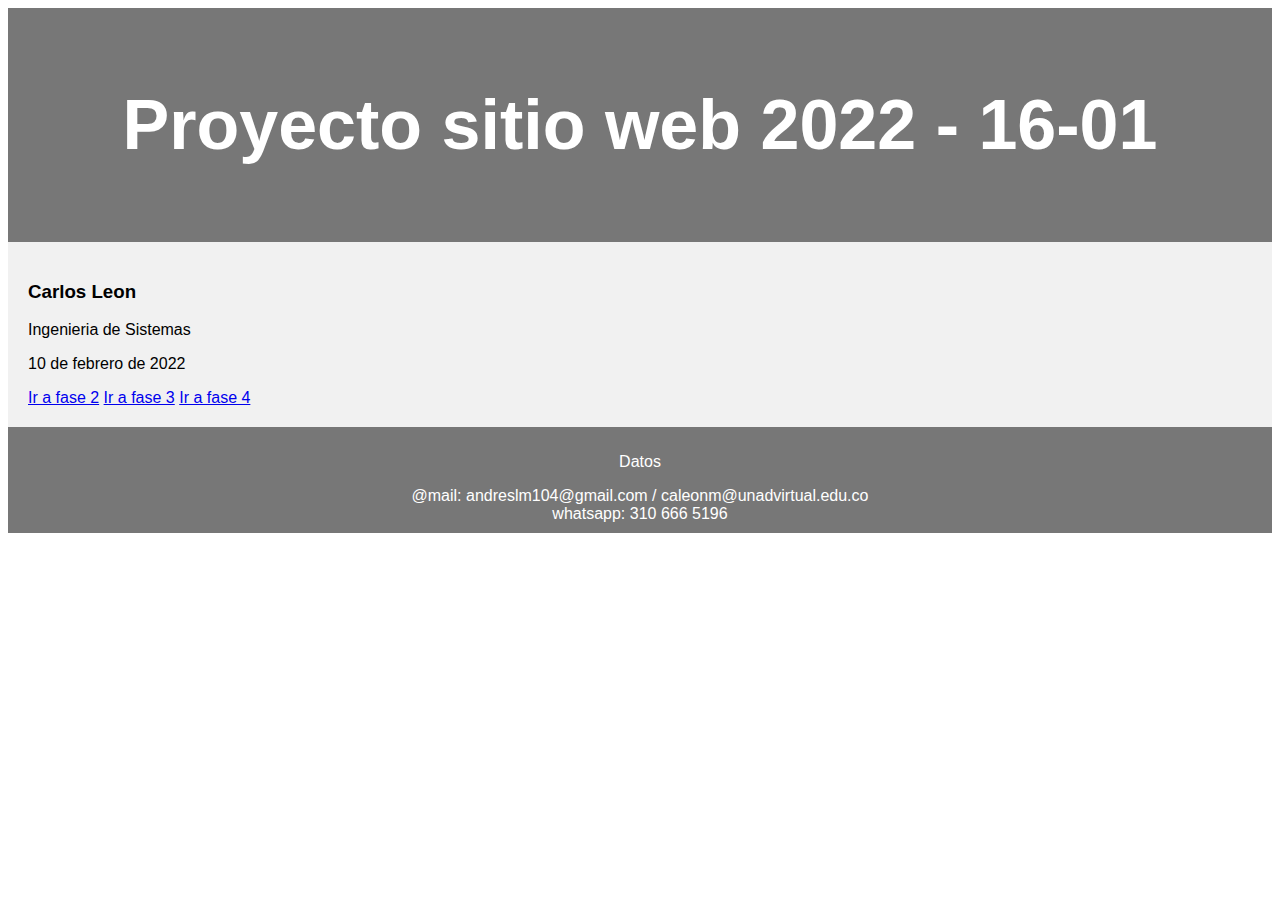
<file: index.html>
<!DOCTYPE html>
<html lang="en">
<head>
<title>index</title>
<meta charset="utf-8">
<meta name="viewport" content="width=device-width, initial-scale=1">
<style>
* {
  box-sizing: border-box;
}

body {
  font-family: Arial, Helvetica, sans-serif;
}


header {
  background-color: #777;
  padding: 30px;
  text-align: center;
  font-size: 35px;
  color: white;
  height: 30%;
  width: 100%;
}





article {
  float: left;
  padding: 20px;
  height: 50%;
  width: 100%;
  background-color: #f1f1f1;
  
}


section::after {
  content: "";
  display: table;
  clear: both;
}


footer {
  background-color: #777;
  padding: 10px;
  text-align: center;
  color: white;
  
}




</style>
</head>
<body>

<header>
  <h1>Proyecto sitio web 2022 - 16-01</h1>
</header>

<section>
  
  
  <article>
    <h3>Carlos Leon</h3>
    <p>Ingenieria de Sistemas</p>
    <p>10 de febrero de 2022</p>
    
    <a href="fase 2/design.html" class="button">Ir a fase 2</a>
    <a href="fase 3/index.html" class="button">Ir a fase 3</a>
    <a href="fase 4/Index.html" class="button">Ir a fase 4</a>
  </article>
</section>

<footer>
  <p>Datos</p>
  @mail: andreslm104@gmail.com / caleonm@unadvirtual.edu.co<br>
  whatsapp: 310 666 5196 <br>
</footer>

</body>
</html>
</file>
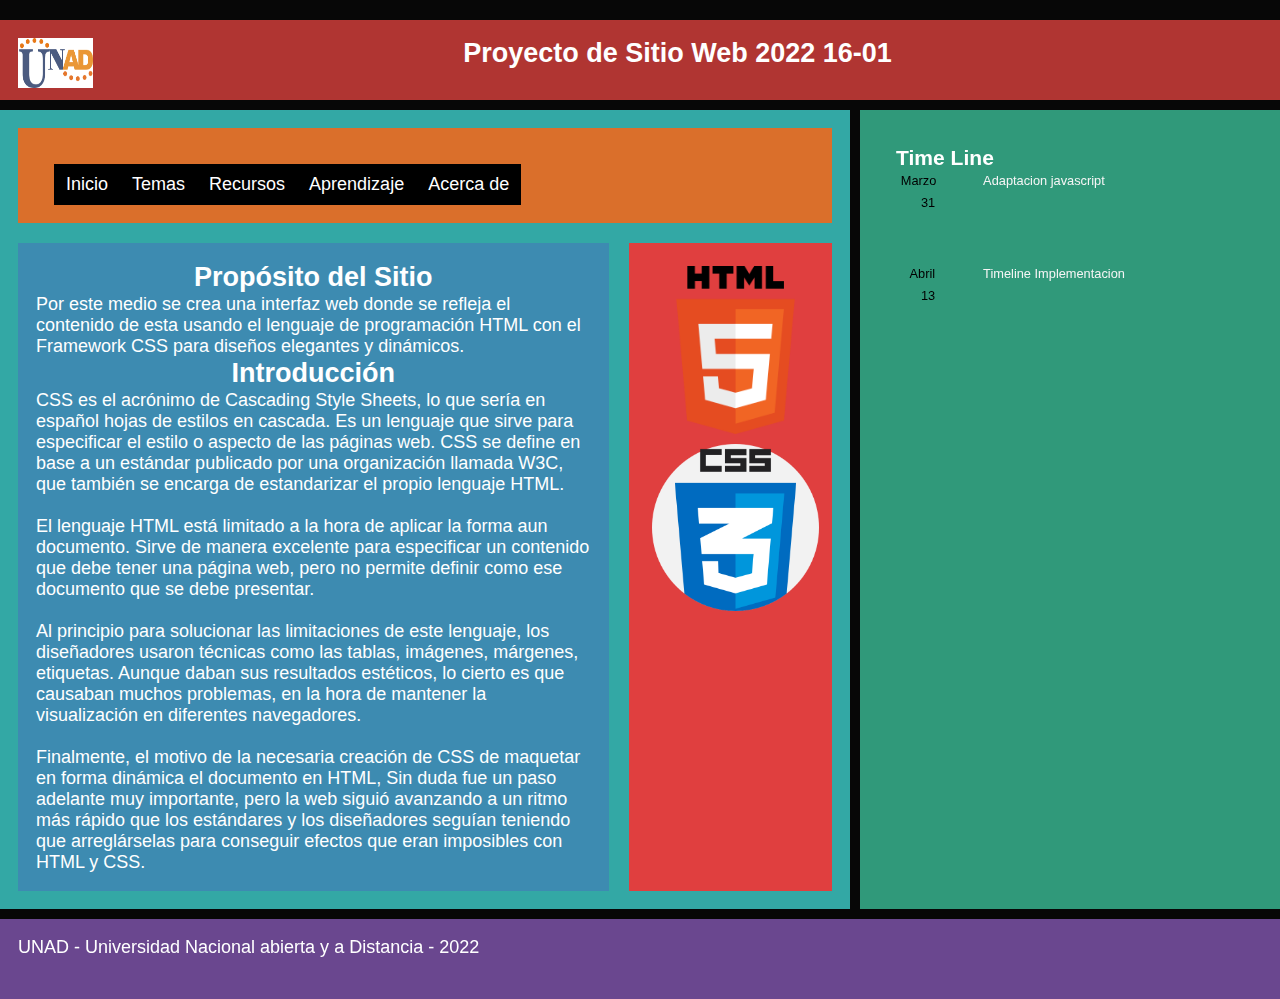
<file: fase 3/index.html>
<html>
    <head>
        <meta charset="utf-8" />
        <title>Inicio</title>
        <link rel="stylesheet" href="./css/style.css" type="text/css" media="all" />
    </head>
    <body>
        <section class="grid-1">
            <div class="item-1">
                
                <h2><img src="../fase 2/images/unad.png" width="75" height="50" style="float: left;"/>Proyecto de Sitio Web 2022 16-01</h2>
            </div>
            
            <div class="item-2">
              <div class="item-5"> 
                <div id="header">
                    <ul class="nav">
                        <li><a href="">Inicio</a></li>
                        <li><a href="">Temas</a>
                            <ul>
                                <li><a href="../fase 3/tema1.html">Tema 1</a></li>
                                <li><a href="../fase 3/tema2.html">Tema 2</a></li>
                                
                            </ul>
                        </li>
                        <li><a href="">Recursos</a>
                            <ul>
                                <li><a href="">Recurso 1</a></li>
                                <li><a href="">Recurso 2</a></li>
                                
                            </ul>
                        </li>
                        <li><a href="../fase 4/Index.html">Aprendizaje</a>
                            <ul>
                                <li><a href="../fase 4/Actividad1.html">Actividad 1</a></li>
                                <li><a href="../fase 4/Actividad2.html">Actividad 2</a></li>
                                
                            </ul>
                        </li>
                        <li><a href="">Acerca de</a>
                            <ul>
                                <li><a href="../fase 3/autor.html">Autor</a></li>
                                
                                
                            </ul>
                        </li>
                    </ul>
                </div>
                
              </div>
              <div class="item-6">
                <h2 class="title">Prop&oacute;sito del Sitio</h2>
                <p>Por este medio se crea una interfaz web donde se refleja el contenido de esta 
                usando el lenguaje de programación HTML con el Framework CSS para diseños elegantes y dinámicos.</p>

                <h2 class="title">Introducción</h2>
                <p>
                    CSS es el acrónimo de Cascading Style Sheets, lo que sería en español hojas
                    de estilos en cascada. Es un lenguaje que sirve para especificar el estilo o
                    aspecto de las páginas web. CSS se define en base a un estándar publicado
                    por una organización llamada W3C, que también se encarga de estandarizar el
                    propio lenguaje HTML.
                </p>
                <br>
                <p>El lenguaje HTML está limitado a la hora de aplicar la forma aun documento.
                    Sirve de manera excelente para especificar un contenido que debe tener una
                    página web, pero no permite definir como ese documento que se debe
                    presentar.</p>
                <br>
                <p>Al principio para solucionar las limitaciones de este lenguaje, los diseñadores
                    usaron técnicas como las tablas, imágenes, márgenes, etiquetas. Aunque
                    daban sus resultados estéticos, lo cierto es que causaban muchos problemas,
                    en la hora de mantener la visualización en diferentes navegadores.</p>
                <br>
                <p>Finalmente, el motivo de la necesaria creación de CSS de maquetar en forma
                    dinámica el documento en HTML, Sin duda fue un paso adelante muy
                    importante, pero la web siguió avanzando a un ritmo más rápido que los
                    estándares y los diseñadores seguían teniendo que arreglárselas para
                    conseguir efectos que eran imposibles con HTML y CSS.</p>
              </div>
              <div class="item-7">
                  <img src="../fase 2/images/HTML5.png" class="responsive" width="120" height="60"/>
                  <img src="../fase 2/images/CSS3.png" class="responsive" width="120" height="60"/>
              </div>
              
            </div>
            
            <div class="item-3">
                
                <div class="programa">
                    <h3>Time Line</h3>
                    <ul>
                     <li>
                        <span class="hora">Marzo 31</span>
                        <span class="titulo">Adaptacion javascript</span>
                     </li>
                     <li>
                        <span class="hora">Abril 13</span>
                        <span class="titulo">Timeline Implementacion</span>
                     </li>
                    </ul>
                </div>
                <div style="float: left;">
                    <iframe src="https://www.facebook.com/plugins/page.php?href=https%3A%2F%2Ffacebook.com%2FUniversidadUNAD%2F&tabs=timeline&width=300&height=420&small_header=false&adapt_container_width=true&hide_cover=false&show_facepile=true&appId"
                        width="300" height="420" style="border:none;overflow:hidden" scrolling="no" frameborder="0" allowfullscreen="true" 
                        allow="autoplay; clipboard-write; encrypted-media; picture-in-picture; web-share"
                        style="width:80%;"></iframe>
                </div>
                
                    
            </div>
            <div class="item-4">UNAD - Universidad Nacional abierta y a Distancia - 2022</div>
        </section>
    </body>
</html>
</file>
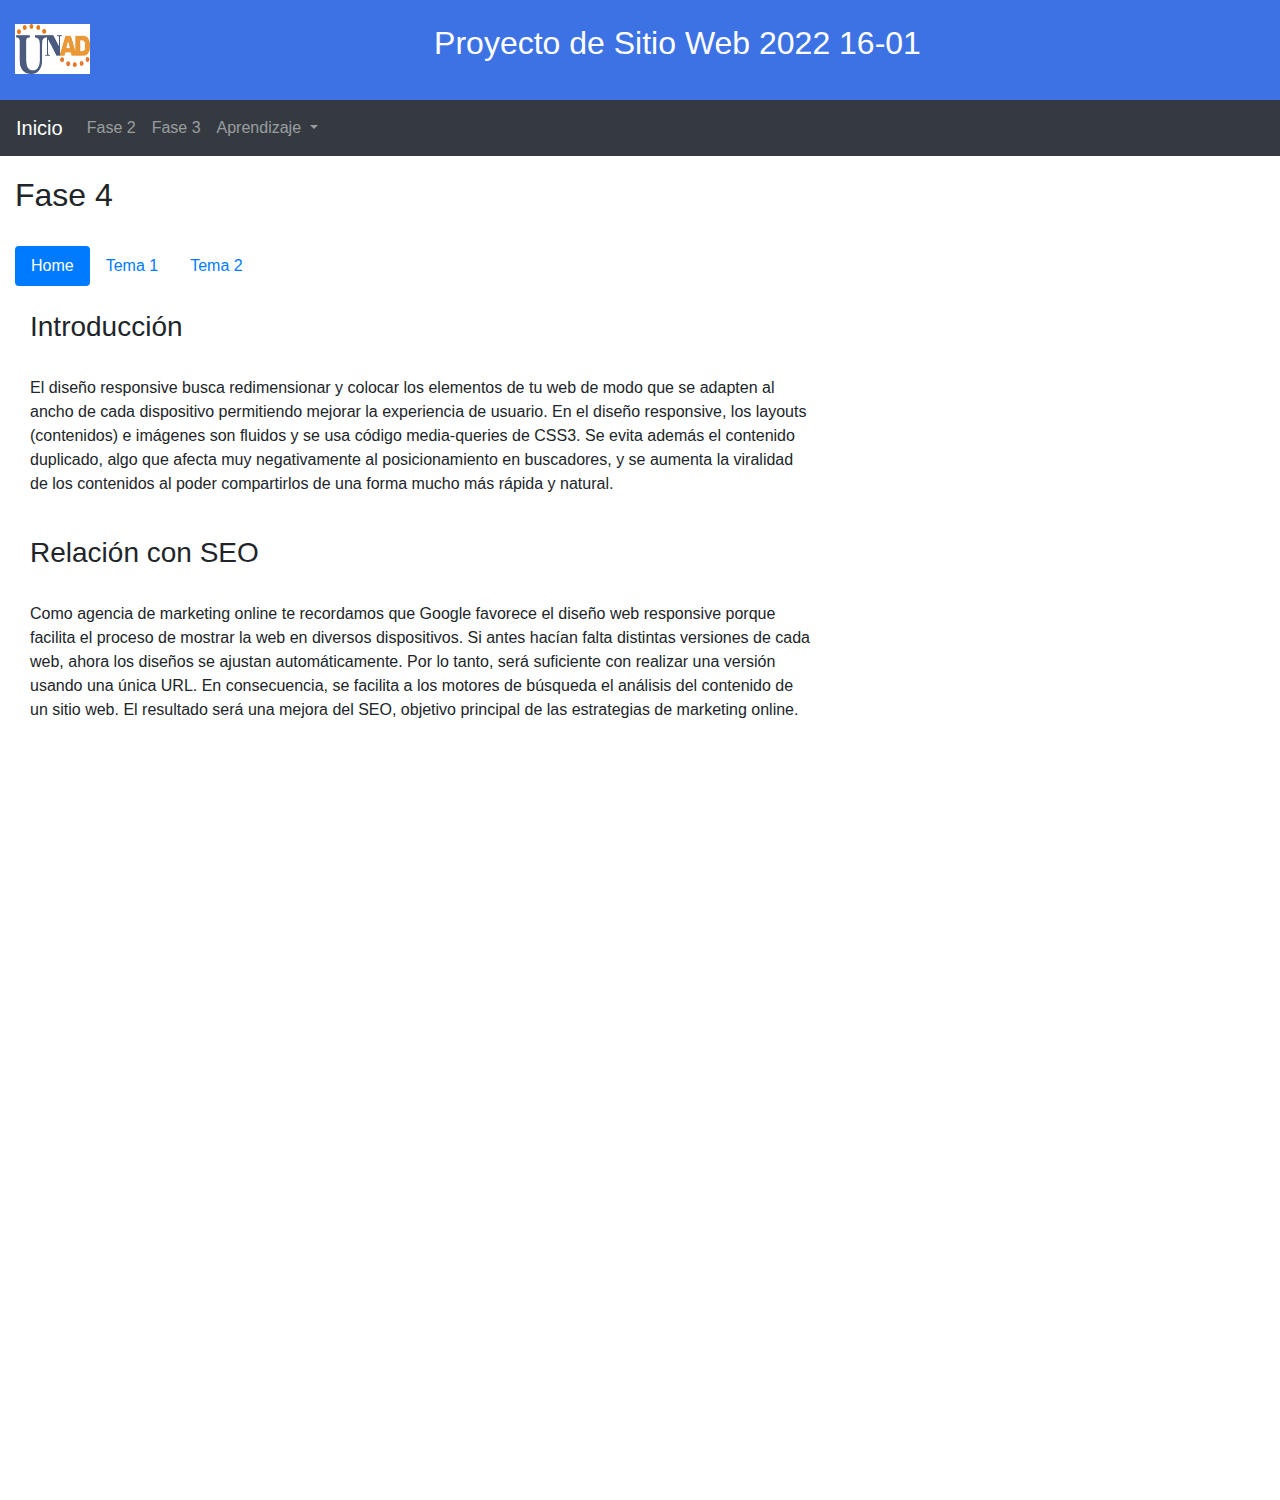
<file: fase 4/Index.html>
<html>
    <head>
        <title>Inicio</title>
        <meta charset="utf-8">
        <meta name="viewport" content="width=device-width, initial-scale=1">
        <link rel="stylesheet" href="https://cdn.jsdelivr.net/npm/bootstrap@4.6.1/dist/css/bootstrap.min.css">
        <script src="https://cdn.jsdelivr.net/npm/jquery@3.6.0/dist/jquery.slim.min.js"></script>
        <script src="https://cdn.jsdelivr.net/npm/popper.js@1.16.1/dist/umd/popper.min.js"></script>
        <script src="https://cdn.jsdelivr.net/npm/bootstrap@4.6.1/dist/js/bootstrap.bundle.min.js"></script>
    </head>
    <body>
        <body style="height:1500px;">

            <div class="container-fluid" style="background-color:#3d72e4;color:#fff;height:100px;">
              <br>
              <h2 style="text-align: center;"><img src="../fase 2/images/unad.png" width="75" height="50" style="float: left;"/>Proyecto de Sitio Web 2022 16-01</h2>
            </div>
            
            <nav class="navbar navbar-expand-sm bg-dark navbar-dark sticky-top">
                <!-- Brand -->
                <a class="navbar-brand" href="#">Inicio</a>
              
                <!-- Links -->
                <ul class="navbar-nav">
                  <li class="nav-item">
                    <a class="nav-link" href="../fase 2/design.html">Fase 2</a>
                  </li>
                  <li class="nav-item">
                    <a class="nav-link" href="../fase 3/index.html">Fase 3</a>
                  </li>
              
                  <!-- Dropdown -->
                  <li class="nav-item dropdown">
                    <a class="nav-link dropdown-toggle" href="#" id="navbardrop" data-toggle="dropdown">
                      Aprendizaje
                    </a>
                    <div class="dropdown-menu">
                      <a class="dropdown-item" href="Actividad1.html">Actividad 1</a>
                      <a class="dropdown-item" href="Actividad2.html">Actividad 2</a>
                      
                    </div>
                  </li>
                </ul>
              </nav>
              <div class="row">
                <div class="col-sm-8" style="">
                    <div class="container" style="padding-top: 20px;">
                        <h2>Fase 4</h2>
                        <br>
                        <!-- Nav pills -->
                        <ul class="nav nav-pills" role="tablist">
                          <li class="nav-item">
                            <a class="nav-link active" data-toggle="pill" href="#home">Home</a>
                          </li>
                          <li class="nav-item">
                            <a class="nav-link" data-toggle="pill" href="#menu1">Tema 1</a>
                          </li>
                          <li class="nav-item">
                            <a class="nav-link" data-toggle="pill" href="#menu2">Tema 2</a>
                          </li>
                        </ul>
                      
                        <!-- Tab panes -->
                        <div class="tab-content">
                          <div id="home" class="container tab-pane active"><br>
                            <h3>Introducción</h3>
                            <br>
                            <p>
                              El diseño responsive busca redimensionar y colocar los elementos de tu web de modo que se adapten al ancho de 
                              cada dispositivo permitiendo mejorar la experiencia de usuario. En el diseño responsive, los layouts 
                              (contenidos) e imágenes son fluidos y se usa código media-queries de CSS3. Se evita además el contenido duplicado,
                              algo que afecta muy negativamente al posicionamiento en buscadores, y se aumenta la viralidad de los contenidos 
                              al poder compartirlos de una forma mucho más rápida y natural.
                            </p>
                            <br>
                            <h3>Relación con SEO</h3>
                            <br>
                            <p>
                              Como agencia de marketing online te recordamos que Google favorece el diseño web responsive porque facilita el 
                              proceso de mostrar la web en diversos dispositivos. Si antes hacían falta distintas versiones de cada web, 
                              ahora los diseños se ajustan automáticamente. Por lo tanto, será suficiente con realizar una versión usando 
                              una única URL. En consecuencia, se facilita a los motores de búsqueda el análisis del contenido de un sitio web. 
                              El resultado será una mejora del SEO, objetivo principal de las estrategias de marketing online.
                            </p>
                          </div>
                          <div id="menu1" class="container tab-pane fade"><br>
                            <h3>Media Queries</h3>
                            <br>
                            <embed src="files/Media queries.pdf" type="application/pdf" width="91%" height="500" />
                          </div>
                          <div id="menu2" class="container tab-pane fade"><br>
                            <h3>Posicionamiento SEO</h3>
                            <br>
                            <embed src="files/posicionamiento SEO.pdf" type="application/pdf" width="91%" height="500" />
                          </div>
                        </div>
                      </div>
                </div>
                <div class="col-sm-4" style="padding-top: 20px;">
                  <iframe src="https://www.facebook.com/plugins/page.php?href=https%3A%2F%2Ffacebook.com%2FUniversidadUNAD%2F&tabs=timeline&width=300&height=420&small_header=false&adapt_container_width=true&hide_cover=false&show_facepile=true&appId"
                        width="90%" height="90%" style="border:none;overflow:hidden" scrolling="no" frameborder="0" allowfullscreen="true" 
                        allow="autoplay; clipboard-write; encrypted-media; picture-in-picture; web-share"
                        ></iframe>
                </div>
              </div>
              
            
            </body>
    </body>
</html>
</file>
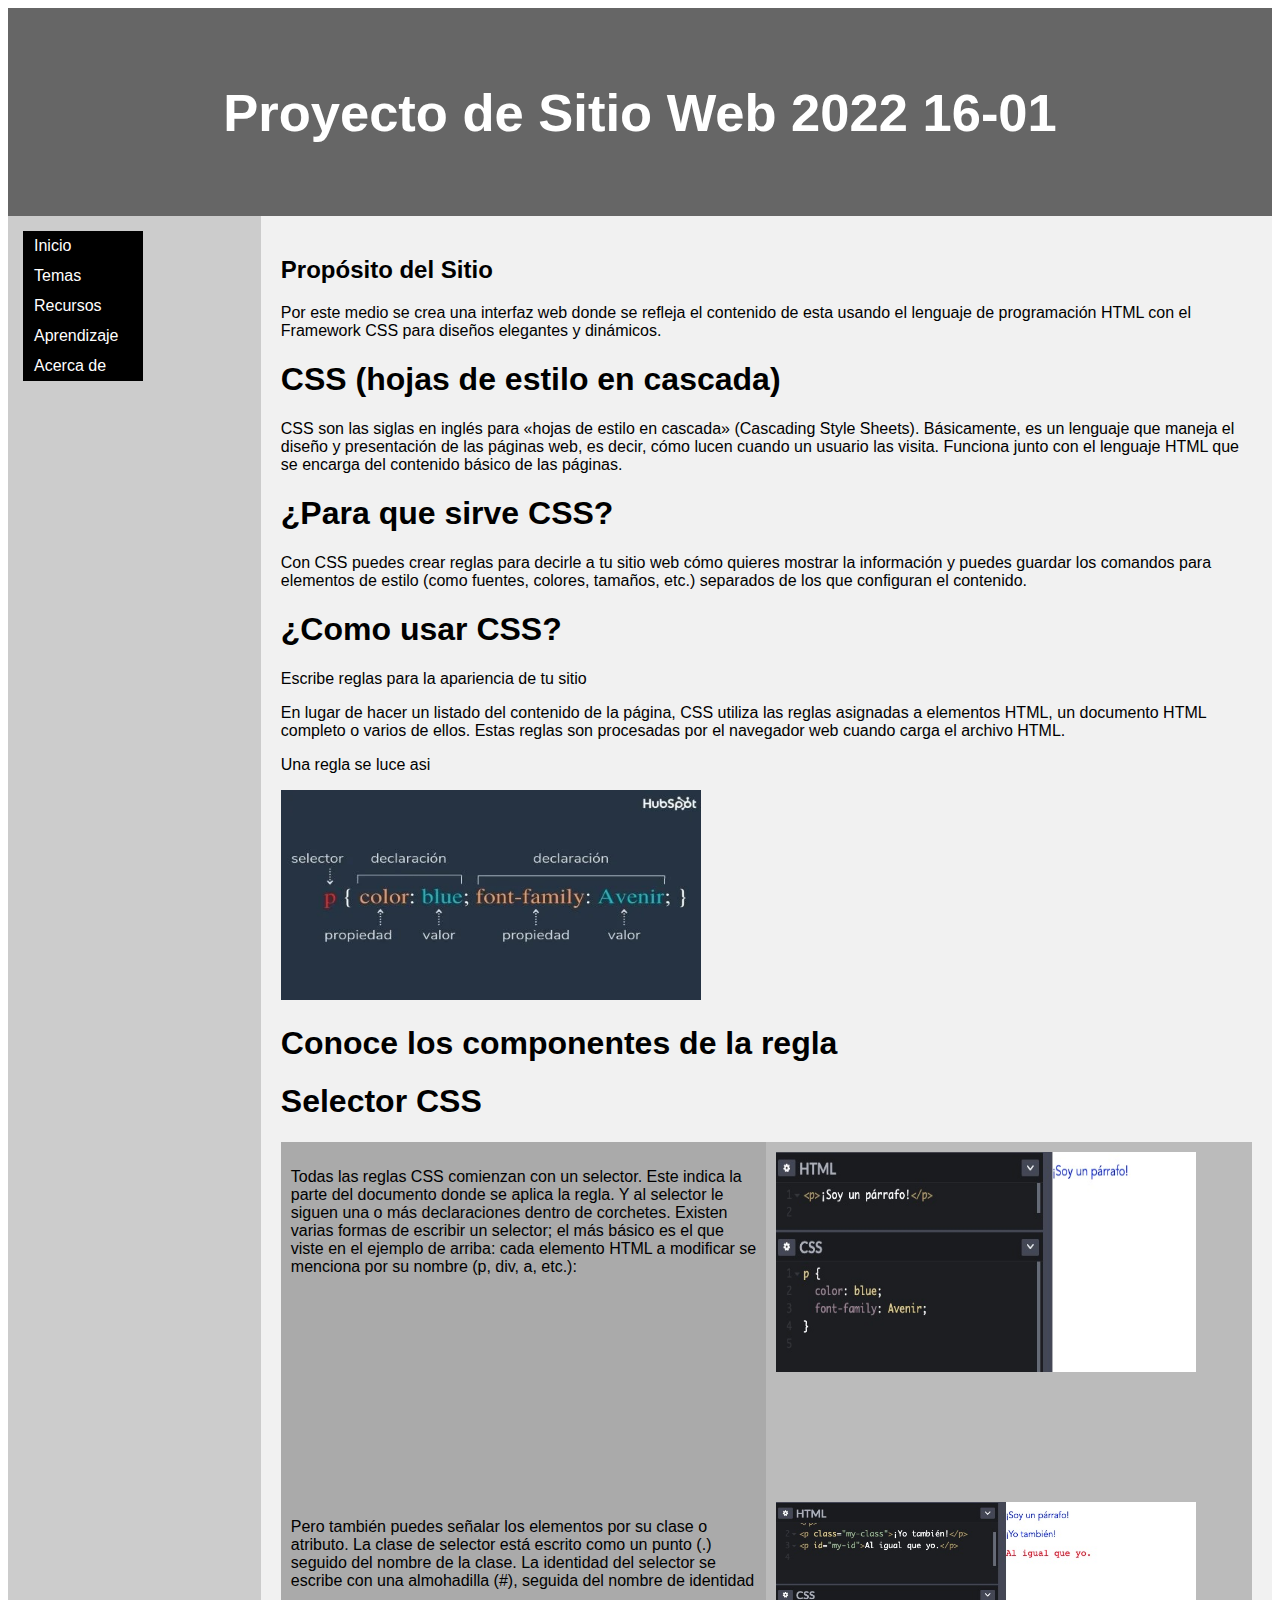
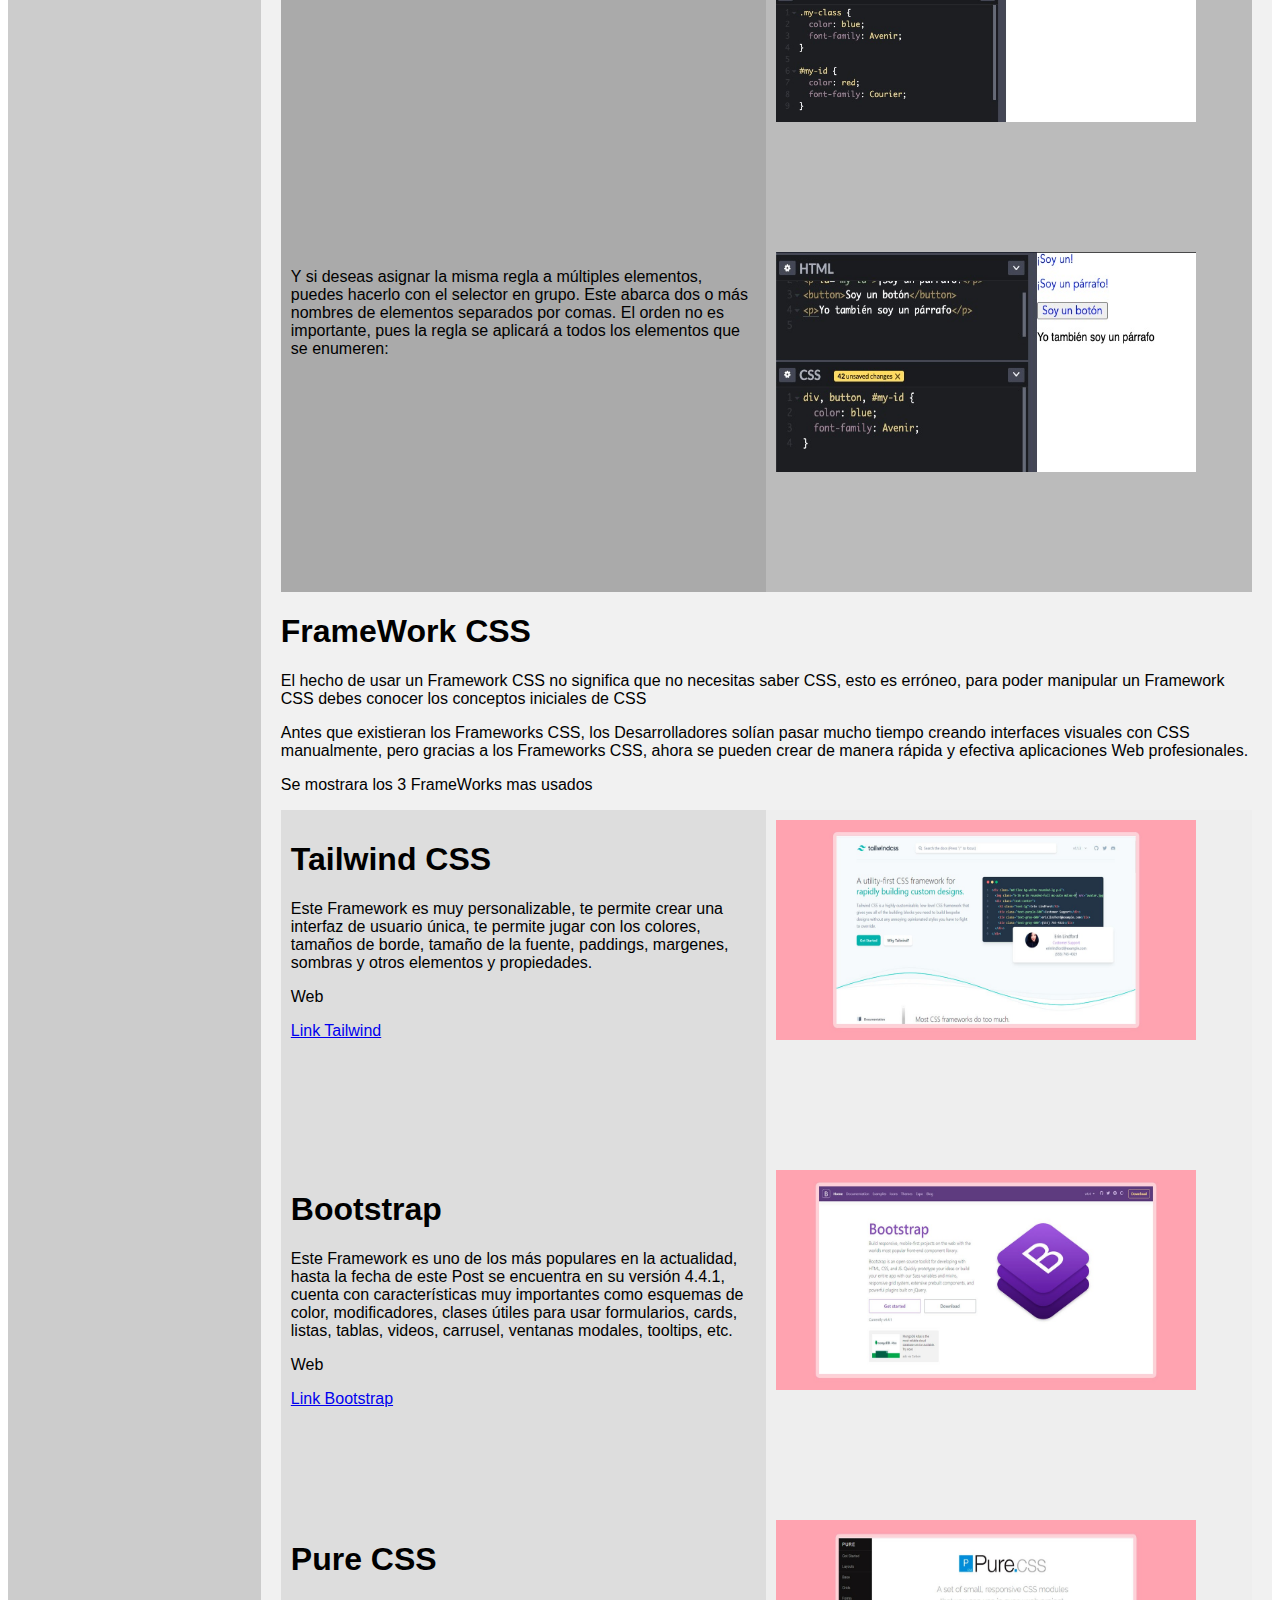
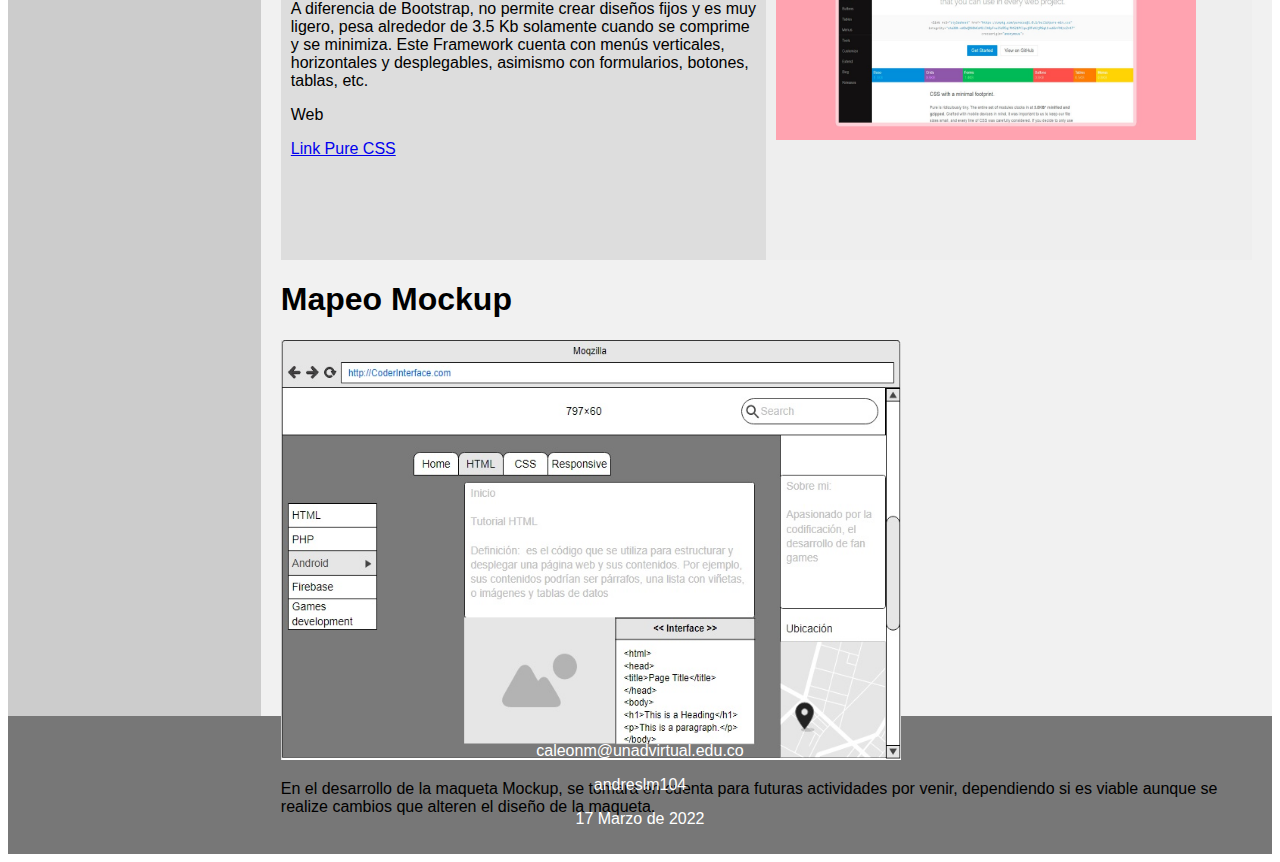
<file: fase 2/design.html>
<!DOCTYPE html>
<html lang="en">
<head>
<title>Design HTMl</title>
<meta charset="utf-8">
<meta name="viewport" content="width=device-width, initial-scale=1">
<style>
* {
  box-sizing: border-box;
}

body {
  font-family: Arial, Helvetica, sans-serif;
}

/* Style the header */
header {
  background-color: #666;
  padding: 30px;
  text-align: center;
  font-size: 35px;
  color: white;
}

/* nav */
nav {
  float: left;
  width: 20%;
  height: 3700px; 
  background: #ccc;
  padding: 15px;
}

/* Menu */
nav ul {
  list-style-type: none;
  padding: 0;
  margin: 0;
  box-sizing: border-box;
}

    li{
    list-style-type:none;
    position:relative;
    width:120px;
    }
                
    li a{
    text-decoration:none;
    display:inline-block;
    padding:5px 10px;
    width:120px;
    height:30px;
    border:1px solid #000;
    color:#fff;
    background-color:#000;
    }

    li a:hover{
    color:#000;
    background-color:#fff;
                
    }
    
    nav li ul{
        display:none;
        position:absolute;
        top:0px;
        left:120px;
    }
            
    nav li:hover ul{display:block;}
/*Article */
article {
  float: left;
  padding: 20px;
  width: 80%;
  background-color: #f1f1f1;
  height: 3700px; /* should not removed */
}

/* section */
section::after {
  content: "";
  display: table;
  clear: both;
}

/* Style the footer */
footer {
  background-color: #777;
  padding: 10px;
  text-align: center;
  color: white;
}

/* Responsive layout*/
@media (max-width: 600px) {
  nav, article {
    width: 100%;
    height: auto;
  }
}
/* Columns */
.column {
  float: left;
  width: 50%;
  padding: 10px;
  height: 350px; 
}


.row:after {
  content: "";
  display: table;
  clear: both;
}
</style>
</head>
<body>


<header>
  <h2>Proyecto de Sitio Web 2022 16-01</h2>
</header>

<section>
  <nav>
    <ul>
        <li><a href="../index.html">Inicio</a></li>
        <li><a href="#">Temas</a>
            <ul>
                <li><a href="#">Tema 1</a></li>
                <li><a href="#">Tema 2</a></li>
                
            </ul>
        </li>
        <li><a href="#">Recursos</a>
            <ul>
            <li><a href="#">Recursos 1</a></li>
            <li><a href="#">Recursos 2</a></li>
            </ul>
        </li>
        <li><a href="#">Aprendizaje</a>
            <ul>
            <li><a href="#">Actividad 1</a></li>
            <li><a href="#">Actividad 2</a></li>
            </ul>
        </li>
        <li><a href="#">Acerca de</a>
            <ul>
                <li><a href="#">Autor</a></li>
            </ul>
        </li>
    </ul>
  </nav>
  
  <article>
    <h2>Prop&oacute;sito del Sitio</h2>
    <p>Por este medio se crea una interfaz web donde se refleja el contenido de esta 
      usando el lenguaje de programación HTML con el Framework CSS para diseños elegantes y dinámicos.</p>

    <h1>CSS (hojas de estilo en cascada)</h1>

    <p>CSS son las siglas en inglés para «hojas de estilo en cascada» (Cascading Style Sheets). Básicamente, 
      es un lenguaje que maneja el diseño y presentación de las páginas web, es decir, cómo lucen 
      cuando un usuario las visita. Funciona junto con el lenguaje HTML que se encarga del contenido 
      básico de las páginas.</p>

    <h1>¿Para que sirve CSS?</h1>

    <p>Con CSS puedes crear reglas para decirle a tu sitio web cómo quieres mostrar 
      la información y puedes guardar los comandos para elementos de estilo (como fuentes, colores, tamaños, etc.) 
      separados de los que configuran el contenido.</p>

    <h1>¿Como usar CSS?</h1>
    <p>Escribe reglas para la apariencia de tu sitio</p>
    <p>En lugar de hacer un listado del contenido de la página, CSS utiliza las reglas asignadas a elementos HTML, 
      un documento HTML completo o varios de ellos. Estas reglas son procesadas por el navegador web cuando carga 
      el archivo HTML.</p>

    <p>Una regla se luce asi</p>
    <img src="../fase 2/images/queescssregla.jpg"
      alt="mockup" width="420" height="210"/>

    <h1>Conoce los componentes de la regla</h1>
    <h1>Selector CSS</h1>
    <div class="row">
      <div class="column" style="background-color:#aaa;">
        
        <p>Todas las reglas CSS comienzan con un selector. Este indica la parte del documento donde se aplica la regla. 
          Y al selector le siguen una o más declaraciones dentro de corchetes. Existen varias formas de escribir un selector; 
          el más básico es el que viste en el ejemplo de arriba: cada elemento HTML a modificar 
          se menciona por su nombre (p, div, a, etc.):</p>
      </div>
      <div class="column" style="background-color:#bbb;">
        <img src="../fase 2/images/ejemploselector.jpg"
      alt="mockup" width="420" height="220"/>
      </div>
    </div>

    <div class="row">
      <div class="column" style="background-color:#aaa;">
        
        <p>Pero también puedes señalar los elementos por su clase o atributo. La clase de selector está escrito como un 
          punto (.) seguido del nombre de la clase. La identidad del selector se escribe con una almohadilla (#), 
          seguida del nombre de identidad</p>
      </div>
      <div class="column" style="background-color:#bbb;">
        <img src="../fase 2/images/ejemplodecomoescribirselector.jpg"
      alt="mockup" width="420" height="220"/>
      </div>
    </div>
    <div class="row">
      <div class="column" style="background-color:#aaa;">
        
        <p>Y si deseas asignar la misma regla a múltiples elementos, puedes hacerlo con el selector en grupo. 
          Este abarca dos o más nombres de elementos separados por comas. El orden no es importante, 
          pues la regla se aplicará a todos los elementos que se enumeren: </p>
      </div>
      <div class="column" style="background-color:#bbb;">
        <img src="../fase 2/images/ejemplogrupodeelementos.jpg"
        alt="mockup" width="420" height="220"/>
      </div>
    </div>

    <h1>FrameWork CSS</h1>

    <p>El hecho de usar un Framework CSS no significa que no necesitas saber CSS, esto es erróneo, 
      para poder manipular un Framework CSS debes conocer los conceptos iniciales de CSS</p>

    <p>Antes que existieran los Frameworks CSS, los Desarrolladores solían pasar mucho tiempo creando 
      interfaces visuales con CSS manualmente, pero gracias 
      a los Frameworks CSS, ahora se pueden crear de manera rápida y efectiva
      aplicaciones Web profesionales.</p>

    <p>Se mostrara los 3 FrameWorks mas usados</p>
    <div class="row">
      <div class="column" style="background-color:#ddd;">
        <h1>Tailwind CSS</h1>
        <p>Este Framework es muy personalizable, te permite crear una interfaz de usuario única, 
          te permite jugar con los colores, 
          tamaños de borde, tamaño de la fuente, paddings, margenes, sombras y otros elementos y propiedades.</p>

        <p>Web</p><a href="https://tailwindcss.com/">Link Tailwind</a>
      </div>
      <div class="column" style="background-color:#eee;">
        <img src="../fase 2/images/tailwindcss.jpg"
        alt="mockup" width="420" height="220"/>
      </div>
    </div>
    <div class="row">
      <div class="column" style="background-color:#ddd;">
        <h1>Bootstrap</h1>
        <p>Este Framework es uno de los más populares en la actualidad, hasta la fecha de este Post se encuentra en su versión 4.4.1, 
          cuenta con características muy importantes como esquemas de color, modificadores, 
          clases útiles para usar formularios, cards, listas, tablas, videos, carrusel, ventanas modales, tooltips, etc.</p>

        <p>Web</p><a href="https://getbootstrap.com/">Link Bootstrap</a>
      </div>
      <div class="column" style="background-color:#eee;">
        <img src="../fase 2/images/bootstrap.jpg"
        alt="mockup" width="420" height="220"/>
      </div>
    </div>
    <div class="row">
      <div class="column" style="background-color:#ddd;">
        <h1>Pure CSS</h1>
        <p>A diferencia de Bootstrap, no permite crear diseños fijos y es 
          muy ligero, pesa alrededor de 3.5 Kb solamente cuando se comprime y se minimiza. Este Framework cuenta con 
          menús verticales, horizontales y desplegables, asimismo con formularios, botones, tablas, etc.</p>

        <p>Web</p><a href="https://purecss.io/">Link Pure CSS</a>
      </div>
      <div class="column" style="background-color:#eee;">
        <img src="../fase 2/images/purecss.jpg"
        alt="mockup" width="420" height="220"/>
      </div>
    </div>

    <h1>Mapeo Mockup</h1>

    <img src="../mockup.jpg"
      alt="mockup" width="620" height="420"/>

    <p>En el desarrollo de la maqueta Mockup, se tomara en cuenta para futuras actividades por venir,
      dependiendo si es viable aunque se realize cambios que alteren el diseño de la maqueta.
    </p>

  </article>


</section>

<footer>
  <p>caleonm@unadvirtual.edu.co</p>
  <p>andreslm104</p>
  <p>17 Marzo de 2022</p>
</footer>

</body>
</html>
</file>
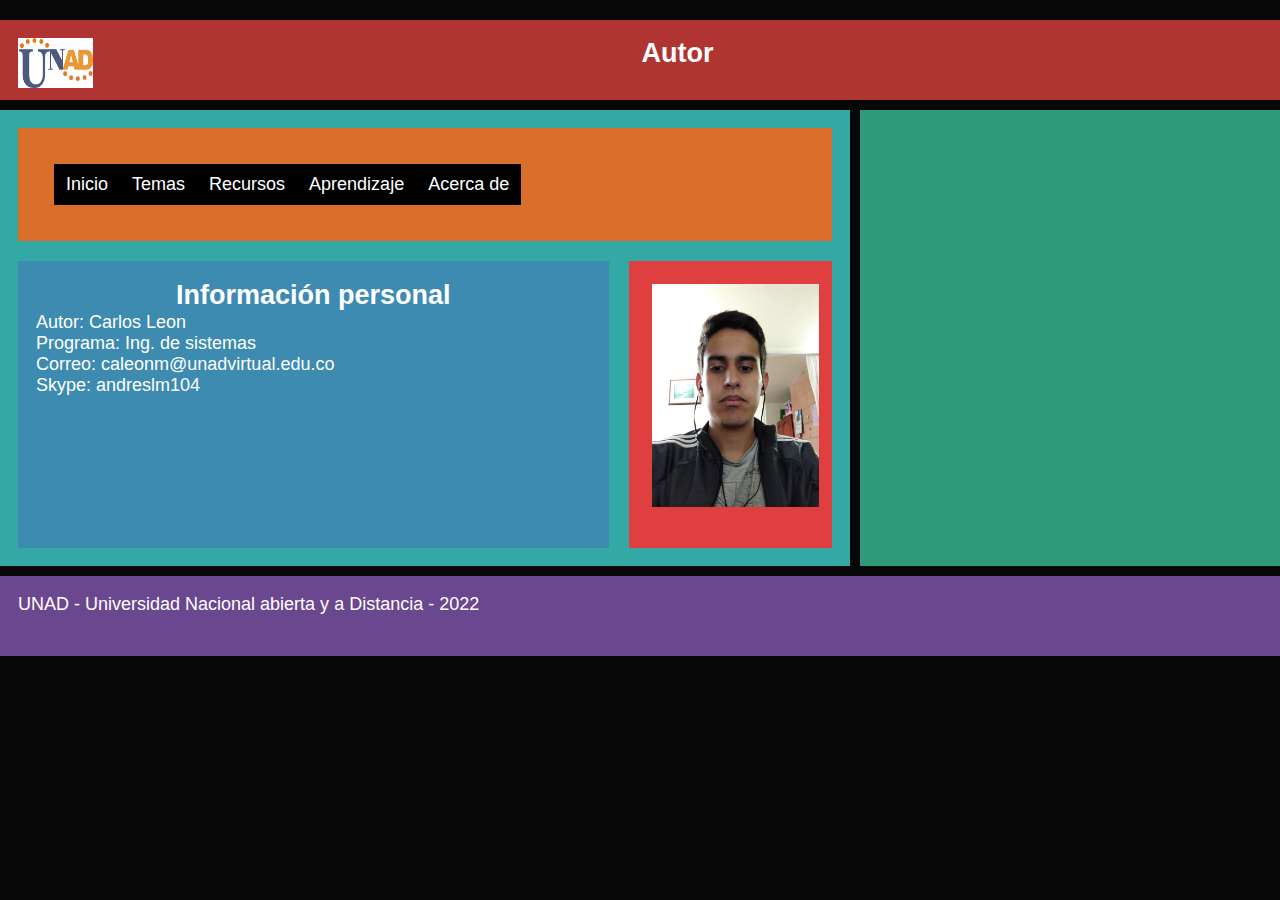
<file: fase 3/autor.html>
<html>
    <head>
        <meta charset="utf-8" />
        <title>Inicio</title>
        <link rel="stylesheet" href="./css/style.css" type="text/css" media="all" />
    </head>
    <body>
        <section class="grid-1">
            <div class="item-1">
                <h2><img src="../fase 2/images/unad.png" width="75" height="50" style="float: left;"/>Autor</h2></div>
            
            <div class="item-2">
              <div class="item-5">
                <div id="header">
                    <ul class="nav">
                        <li><a href="../fase 3/index.html">Inicio</a></li>
                        <li><a href="">Temas</a>
                            <ul>
                                <li><a href="../fase 3/tema1.html">Tema 1</a></li>
                                <li><a href="../fase 3/tema2.html">Tema 2</a></li>
                                
                            </ul>
                        </li>
                        <li><a href="">Recursos</a>
                            <ul>
                                <li><a href="">Recurso 1</a></li>
                                <li><a href="">Recurso 2</a></li>
                                
                            </ul>
                        </li>
                        <li><a href="../fase 4/Index.html">Aprendizaje</a>
                            <ul>
                                <li><a href="../fase 4/Actividad1.html">Actividad 1</a></li>
                                <li><a href="../fase 4/Actividad2.html">Actividad 2</a></li>
                                
                            </ul>
                        </li>
                        <li><a href="">Acerca de</a>
                            <ul>
                                <li><a href="">Autor</a></li>
                                
                                
                            </ul>
                        </li>
                    </ul>
                </div>
              </div>
              <div class="item-6">
                <h2 class="title">Información personal</h2>
                <p>Autor: Carlos Leon</p>
                <p>Programa: Ing. de sistemas</p>
                <p>Correo: caleonm@unadvirtual.edu.co</p>
                <p>Skype: andreslm104</p>
              </div>
                <div class="item-7">
                  <img src="../fase 2/images/Foto.jpg" class="responsive" width="240" height="320" >
                </div>
            </div>
            
            <div class="item-3">
                <iframe src="https://www.facebook.com/plugins/page.php?href=https%3A%2F%2Ffacebook.com%2FUniversidadUNAD%2F&tabs=timeline&width=300&height=420&small_header=false&adapt_container_width=true&hide_cover=false&show_facepile=true&appId"
                        width="300" height="420" style="border:none;overflow:hidden" scrolling="no" frameborder="0" allowfullscreen="true" 
                        allow="autoplay; clipboard-write; encrypted-media; picture-in-picture; web-share"
                        style="width:100%"></iframe>
                
            </div>
            <div class="item-4">UNAD - Universidad Nacional abierta y a Distancia - 2022</div>
          </section>
    </body>
</html>
</file>
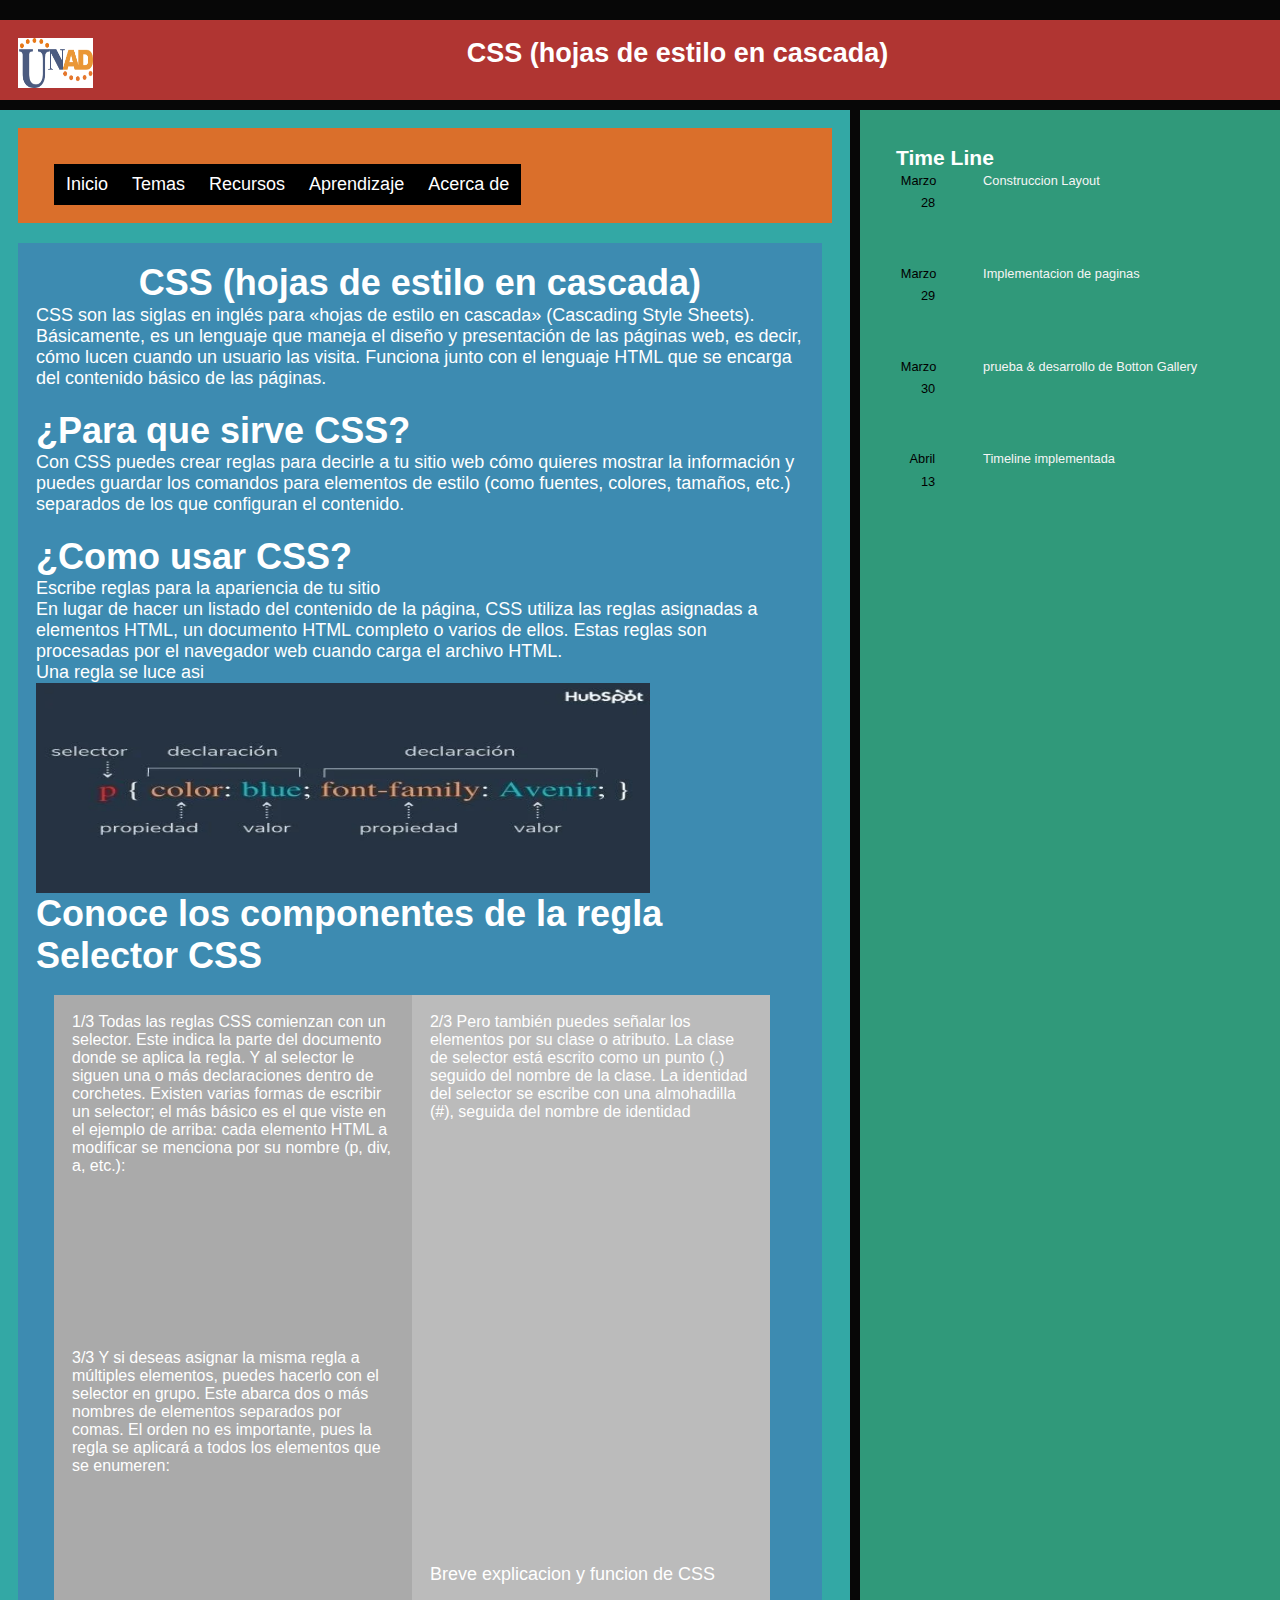
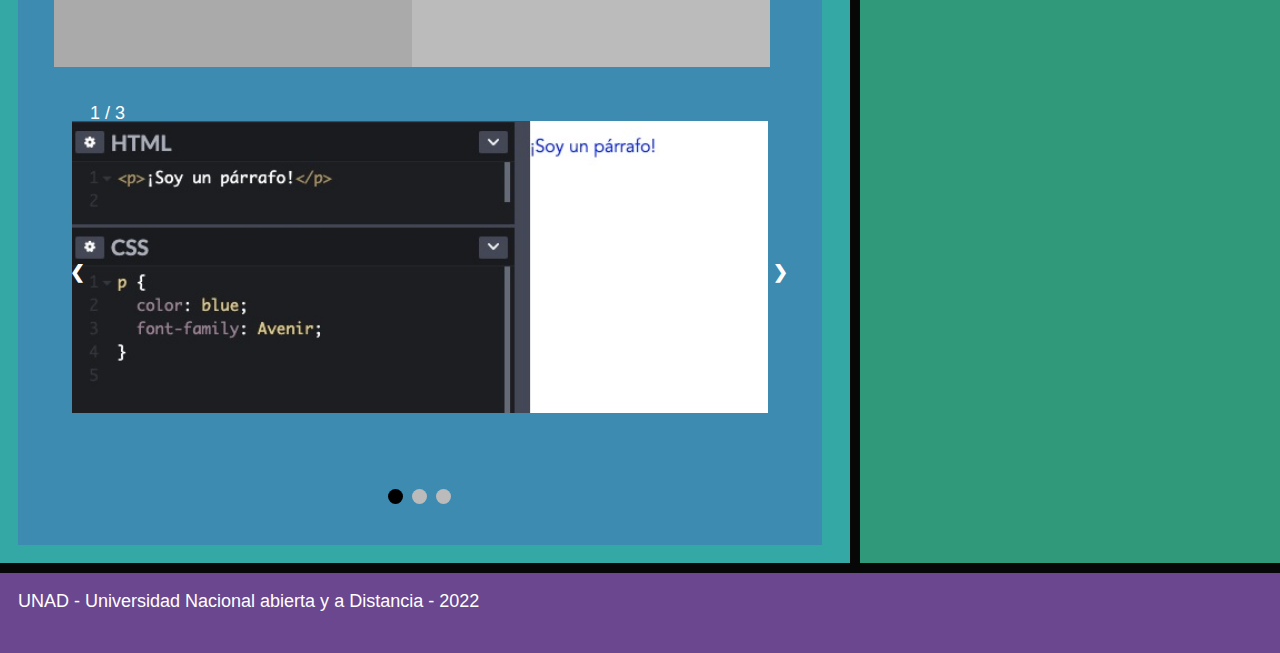
<file: fase 3/tema1.html>
<html>
    
    <head>
        <meta charset="utf-8" />
        <title>CSS</title>
        <link rel="stylesheet" href="./css/style.css" type="text/css" media="all" />
    </head>
    <body>
        <section class="grid-1">
            <div class="item-1">
              <h2><img src="../fase 2/images/unad.png" width="75" height="50" style="float: left;"/>CSS (hojas de estilo en cascada)</h2>
            </div>
            
            <div class="item-2">
              <div class="item-5">
                <div id="header">
                  <ul class="nav">
                      <li><a href="">Inicio</a></li>
                      <li><a href="">Temas</a>
                          <ul>
                              <li><a href="../fase 3/tema1.html">Tema 1</a></li>
                              <li><a href="../fase 3/tema2.html">Tema 2</a></li>
                              
                          </ul>
                      </li>
                      <li><a href="">Recursos</a>
                          <ul>
                              <li><a href="">Recurso 1</a></li>
                              <li><a href="">Recurso 2</a></li>
                              
                          </ul>
                      </li>
                      <li><a href="../fase 4/Index.html">Aprendizaje</a>
                          <ul>
                              <li><a href="../fase 4/Actividad1.html">Actividad 1</a></li>
                              <li><a href="../fase 4/Actividad2.html">Actividad 2</a></li>
                              
                          </ul>
                      </li>
                      <li><a href="">Acerca de</a>
                          <ul>
                              <li><a href="../fase 3/autor.html">Autor</a></li>
                              
                              
                          </ul>
                      </li>
                  </ul>
              </div>
              </div>
              <div class="main">
                <h1 class="title">CSS (hojas de estilo en cascada)</h1>

                <p>CSS son las siglas en inglés para «hojas de estilo en cascada» (Cascading Style Sheets). Básicamente, 
                  es un lenguaje que maneja el diseño y presentación de las páginas web, es decir, cómo lucen 
                  cuando un usuario las visita. Funciona junto con el lenguaje HTML que se encarga del contenido 
                  básico de las páginas.</p>
            
                <br>
                <h1>¿Para que sirve CSS?</h1>
            
                <p>Con CSS puedes crear reglas para decirle a tu sitio web cómo quieres mostrar 
                  la información y puedes guardar los comandos para elementos de estilo (como fuentes, colores, tamaños, etc.) 
                  separados de los que configuran el contenido.</p>
                <br>
                <h1>¿Como usar CSS?</h1>
                <p>Escribe reglas para la apariencia de tu sitio</p>
                <p>En lugar de hacer un listado del contenido de la página, CSS utiliza las reglas asignadas a elementos HTML, 
                  un documento HTML completo o varios de ellos. Estas reglas son procesadas por el navegador web cuando carga 
                  el archivo HTML.</p>
                  <p>Una regla se luce asi</p>
                    <img src="../fase 2/images/queescssregla.jpg" style="width: 80%; "
                      alt="mockup" width="420" height="210"/>
                      <h1>Conoce los componentes de la regla</h1>
                      <h1>Selector CSS</h1>
                      <div class="row-1">
                        <div class="column-2" style="background-color:#aaa;">
                          
                          <p style="font-size: medium;">1/3 Todas las reglas CSS comienzan con un selector. Este indica la parte del documento donde se aplica la regla. 
                            Y al selector le siguen una o más declaraciones dentro de corchetes. Existen varias formas de escribir un selector; 
                            el más básico es el que viste en el ejemplo de arriba: cada elemento HTML a modificar 
                            se menciona por su nombre (p, div, a, etc.):</p>
                        </div>
                        <div class="column-2" style="background-color:#bbb;">
                          <p style="font-size: medium;">2/3 Pero también puedes señalar los elementos por su clase o atributo. La clase de selector está escrito como un 
                            punto (.) seguido del nombre de la clase. La identidad del selector se escribe con una almohadilla (#), 
                            seguida del nombre de identidad</p>
                          
                          
                        </div>
                        <div class="column-2" style="background-color:#aaa;">
                          <p style="font-size: medium;">3/3 Y si deseas asignar la misma regla a múltiples elementos, puedes hacerlo con el selector en grupo. 
                            Este abarca dos o más nombres de elementos separados por comas. El orden no es importante, 
                            pues la regla se aplicará a todos los elementos que se enumeren: </p>
                        </div>
                        <div class="column-2" style="background-color:#bbb;">
                          <iframe style="width: 100%;" width="460" height="215" src="https://www.youtube.com/embed/AN453so4Mh8" title="YouTube video player" frameborder="0" 
                          allow="accelerometer; autoplay; clipboard-write; encrypted-media; gyroscope; picture-in-picture" 
                          allowfullscreen></iframe>
                          <br>
                          <p>
                            Breve explicacion y funcion de CSS
                          </p>
                        </div>
                      </div>
                      <div class="slideshow-container">

                        <div class="mySlides fade">
                          <div class="numbertext">1 / 3</div>
                          <img src="../fase 2/images/ejemploselector.jpg" style="width:100%">
                          
                        </div>
                        
                        <div class="mySlides fade">
                          <div class="numbertext">2 / 3</div>
                          <img src="../fase 2/images/ejemplodecomoescribirselector.jpg" style="width:100%">
                          
                        </div>
                        
                        <div class="mySlides fade">
                          <div class="numbertext">3 / 3</div>
                          <img src="../fase 2/images/ejemplogrupodeelementos.jpg" style="width:100%">
                          
                        </div>
                        
                        <a class="prev" onclick="plusSlides(-1)">❮</a>
                        <a class="next" onclick="plusSlides(1)">❯</a>
                        
                        </div>
                        <br>
                        
                        <div style="text-align:center">
                          <span class="dot" onclick="currentSlide(1)"></span> 
                          <span class="dot" onclick="currentSlide(2)"></span> 
                          <span class="dot" onclick="currentSlide(3)"></span> 
                        </div>
              </div>
            </div>
            
            <div class="item-3">
              <div class="programa">
                <h3>Time Line</h3>
                <ul>
                 <li>
                    <span class="hora">Marzo 28</span>
                    <span class="titulo">Construccion Layout</span>
                 </li>
                 <li>
                    <span class="hora">Marzo 29</span>
                    <span class="titulo">Implementacion de paginas</span>
                 </li>
                 <li>
                     <span class="hora">Marzo 30</span>
                     <span class="titulo">prueba & desarrollo de Botton Gallery</span>
                 </li>
                 <li>
                    <span class="hora">Abril 13</span>
                    <span class="titulo">Timeline implementada</span>
                 </li>
                </ul>
            </div>
                <iframe src="https://www.facebook.com/plugins/page.php?href=https%3A%2F%2Ffacebook.com%2FUniversidadUNAD%2F&tabs=timeline&width=300&height=420&small_header=false&adapt_container_width=true&hide_cover=false&show_facepile=true&appId"
                        width="300" height="420" style="border:none;overflow:hidden" scrolling="no" frameborder="0" allowfullscreen="true" 
                        allow="autoplay; clipboard-write; encrypted-media; picture-in-picture; web-share"
                        style="width:100%"></iframe>
            </div>
            <div class="item-4">UNAD - Universidad Nacional abierta y a Distancia - 2022</div>
          </section>
          <script>
                let slideIndex = 1;
                showSlides(slideIndex);

                function plusSlides(n) {
                  showSlides(slideIndex += n);
                }

                function currentSlide(n) {
                  showSlides(slideIndex = n);
                }

                function showSlides(n) {
                  let i;
                  let slides = document.getElementsByClassName("mySlides");
                  let dots = document.getElementsByClassName("dot");
                  if (n > slides.length) {slideIndex = 1}    
                  if (n < 1) {slideIndex = slides.length}
                  for (i = 0; i < slides.length; i++) {
                    slides[i].style.display = "none";  
                  }
                  for (i = 0; i < dots.length; i++) {
                    dots[i].className = dots[i].className.replace(" active", "");
                  }
                  slides[slideIndex-1].style.display = "block";  
                  dots[slideIndex-1].className += " active";
                }
          </script>
    </body>
</html>
</file>
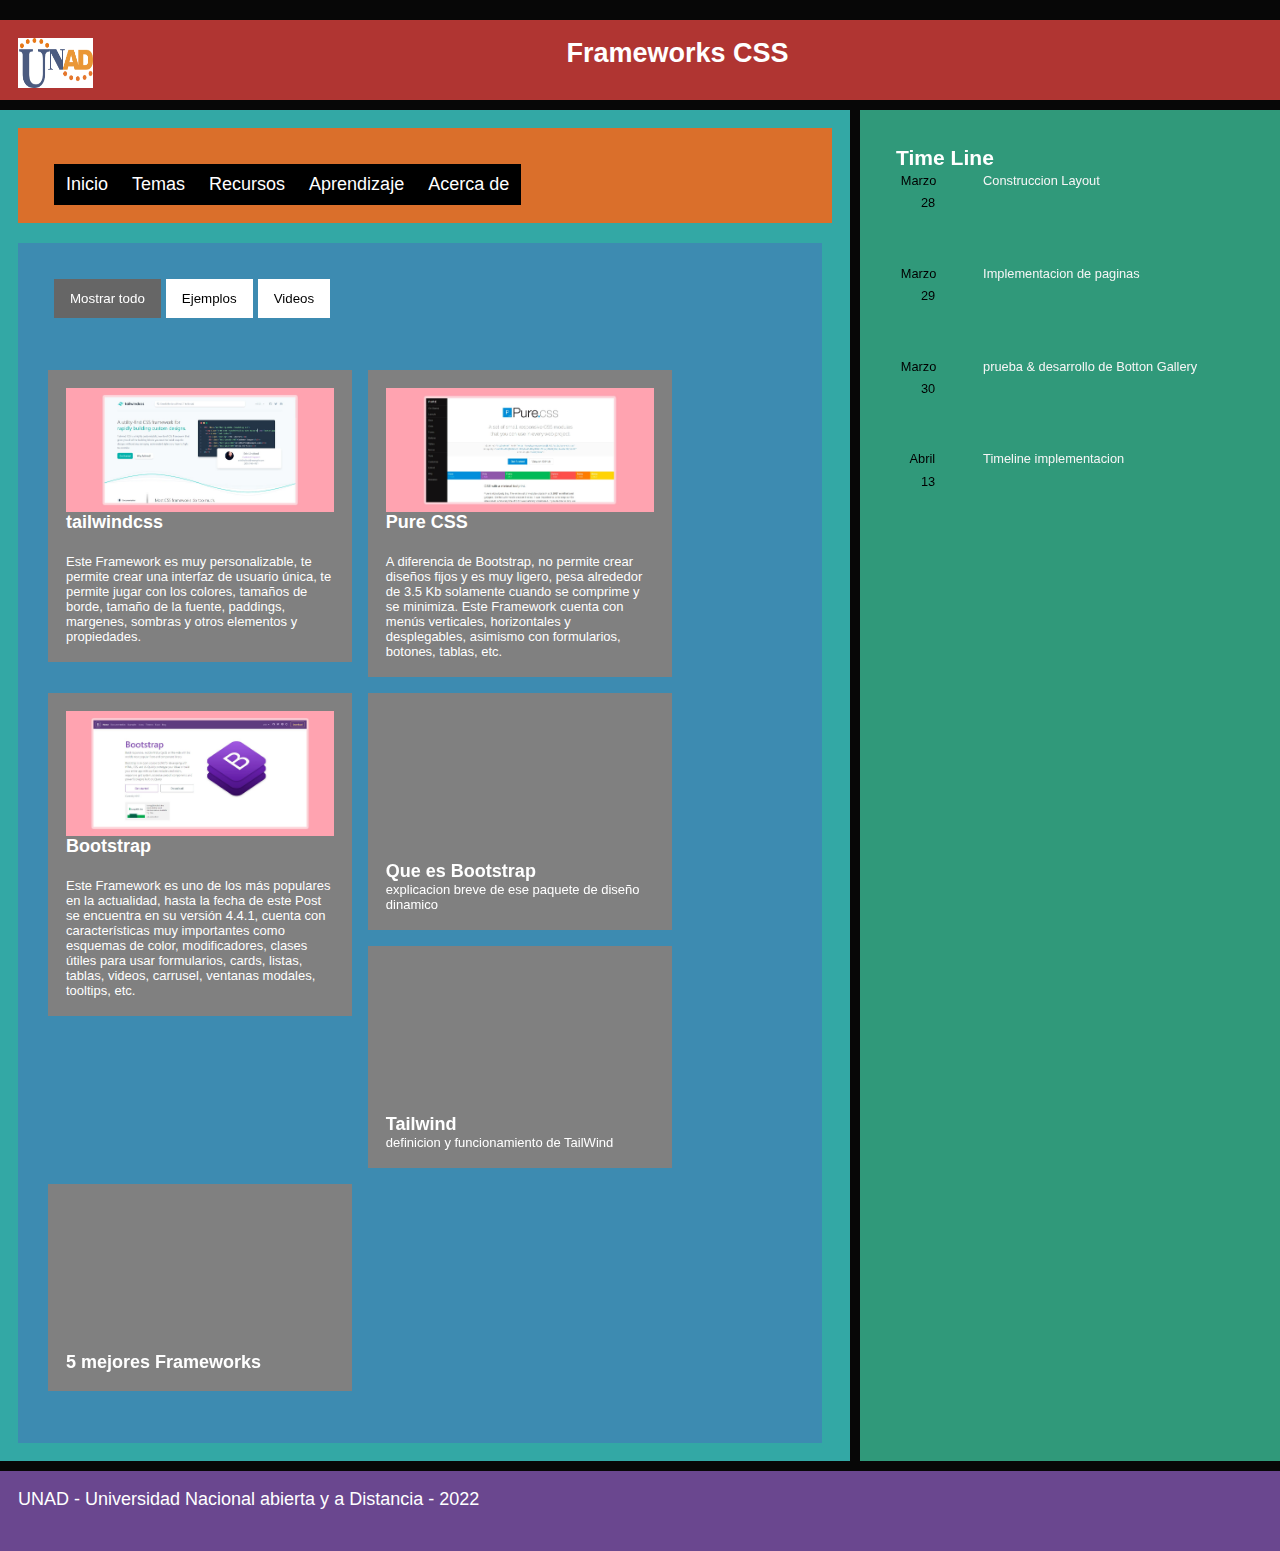
<file: fase 3/tema2.html>
<html>
    <head>
        <title>Frame Works CSS</title>
        <link rel="stylesheet" href="./css/style.css" type="text/css" media="all" />
    </head>
    <body>
        <section class="grid-1">
            <div class="item-1">
              <h2>
              <img src="../fase 2/images/unad.png" width="75" height="50" style="float: left;"/>Frameworks CSS</h2></div>
            
            <div class="item-2">
              <div class="item-5">
                <div id="header">
                  <ul class="nav">
                      <li><a href="../fase 3/index.html">Inicio</a></li>
                      <li><a href="">Temas</a>
                          <ul>
                              <li><a href="../fase 3/tema1.html">Tema 1</a></li>
                              <li><a href="../fase 3/tema2.html">Tema 2</a></li>
                              
                          </ul>
                      </li>
                      <li><a href="">Recursos</a>
                          <ul>
                              <li><a href="">Recurso 1</a></li>
                              <li><a href="">Recurso 2</a></li>
                              
                          </ul>
                      </li>
                      <li><a href="../fase 4/Index.html">Aprendizaje</a>
                          <ul>
                              <li><a href="../fase 4/Actividad1.html">Actividad 1</a></li>
                              <li><a href="../fase 4/Actividad2.html">Actividad 2</a></li>
                              
                          </ul>
                      </li>
                      <li><a href="">Acerca de</a>
                          <ul>
                              <li><a href="../fase 3/autor.html">Autor</a></li>
                              
                              
                          </ul>
                      </li>
                  </ul>
              </div>
              </div>
              <div class="main">
                <div id="myBtnContainer">
                  <button class="btn active" onclick="filterSelection('all')"> Mostrar todo</button>
                  <button class="btn" onclick="filterSelection('example')"> Ejemplos</button>
                  <button class="btn" onclick="filterSelection('video')"> Videos</button>
                </div>
                <!-- Portfolio Gallery Grid -->
              <div class="row">
                    <div class="column example">
                      <div class="content">
                        <img src="../fase 2/images/tailwindcss.jpg" style="width:100%">
                        <h4>tailwindcss</h4>
                        <br>
                        <p style="font-size: small;">Este Framework es muy personalizable, te permite crear una interfaz de usuario única, 
                          te permite jugar con los colores, 
                          tamaños de borde, tamaño de la fuente, paddings, margenes, sombras y otros elementos y propiedades.</p>
                      </div>
                    </div>
                    <div class="column example">
                      <div class="content">
                      <img src="../fase 2/images/purecss.jpg" style="width:100%">
                        <h4>Pure CSS</h4>
                        <br>
                        <p style="font-size: small;">A diferencia de Bootstrap, no permite crear diseños fijos y es 
                          muy ligero, pesa alrededor de 3.5 Kb solamente cuando se comprime y se minimiza. 
                          Este Framework cuenta con 
                          menús verticales, horizontales y desplegables, asimismo con formularios, botones, tablas, etc.</p>
                      </div>
                    </div>
                    <div class="column example">
                      <div class="content">
                      <img src="../fase 2/images/bootstrap.jpg" style="width:100%">
                        <h4>Bootstrap</h4>
                        <br>
                        <p style="font-size: small;">Este Framework es uno de los más populares en la actualidad, 
                          hasta la fecha de este Post se encuentra en su versión 4.4.1, 
                          cuenta con características muy importantes como esquemas de color, modificadores, 
                          clases útiles para usar formularios, cards, listas, tablas, videos, carrusel, ventanas modales, tooltips, etc.</p>
                      </div>
                    </div>
                    
                    <div class="column video">
                      <div class="content">
                        <iframe style="width: 100%;" src="https://www.youtube.com/embed/fY_O1Fb-e5Y" 
                        title="YouTube video player" frameborder="0" 
                        allow="accelerometer; autoplay; clipboard-write; encrypted-media; gyroscope; picture-in-picture" 
                        allowfullscreen></iframe>
                        <h4>Que es Bootstrap</h4>
                        <p style="font-size: small;">explicacion breve de ese paquete de diseño dinamico</p>
                      </div>
                    </div>
                    <div class="column video">
                      <div class="content">
                        <iframe style="width: 100%;" src="https://www.youtube.com/embed/l2JLES5w__U" 
                        title="YouTube video player" frameborder="0" allow="accelerometer; autoplay; clipboard-write; encrypted-media; gyroscope; picture-in-picture" 
                        allowfullscreen></iframe>
                        <h4>Tailwind</h4>
                        <p style="font-size: small;">definicion y funcionamiento de TailWind</p>
                      </div>
                    </div>
                    <div class="column video">
                      <div class="content">
                        <iframe style="width: 100%;" src="https://www.youtube.com/embed/R1OAyt33wpw" title="YouTube video player" 
                        frameborder="0" allow="accelerometer; autoplay; clipboard-write; encrypted-media; gyroscope; picture-in-picture" 
                        allowfullscreen></iframe>
                        <h4>5 mejores Frameworks</h4>
                        
                      </div>
                    </div>
          
                </div>
              </div>
            </div>
            
            <div class="item-3">
              <div class="programa">
                <h3>Time Line</h3>
                <ul>
                 <li>
                    <span class="hora">Marzo 28</span>
                    <span class="titulo">Construccion Layout</span>
                 </li>
                 <li>
                    <span class="hora">Marzo 29</span>
                    <span class="titulo">Implementacion de paginas</span>
                 </li>
                 <li>
                     <span class="hora">Marzo 30</span>
                     <span class="titulo">prueba & desarrollo de Botton Gallery</span>
                 </li>
                 <li>
                    <span class="hora">Abril 13</span>
                    <span class="titulo">Timeline implementacion</span>
                 </li>
                </ul>
            </div>
                <iframe src="https://www.facebook.com/plugins/page.php?href=https%3A%2F%2Ffacebook.com%2FUniversidadUNAD%2F&tabs=timeline&width=300&height=420&small_header=false&adapt_container_width=true&hide_cover=false&show_facepile=true&appId"
                        width="300" height="420" style="border:none;overflow:hidden" scrolling="no" frameborder="0" allowfullscreen="true" 
                        allow="autoplay; clipboard-write; encrypted-media; picture-in-picture; web-share"
                        style="width:100%"></iframe>
            </div>
            
            <div class="item-4">UNAD - Universidad Nacional abierta y a Distancia - 2022</div>
            
          </section>
          <script>
            filterSelection("all")
            function filterSelection(c) {
              var x, i;
              x = document.getElementsByClassName("column");
              if (c == "all") c = "";
              for (i = 0; i < x.length; i++) {
                w3RemoveClass(x[i], "show");
                if (x[i].className.indexOf(c) > -1) w3AddClass(x[i], "show");
              }
            }
            
            function w3AddClass(element, name) {
              var i, arr1, arr2;
              arr1 = element.className.split(" ");
              arr2 = name.split(" ");
              for (i = 0; i < arr2.length; i++) {
                if (arr1.indexOf(arr2[i]) == -1) {element.className += " " + arr2[i];}
              }
            }
            
            function w3RemoveClass(element, name) {
              var i, arr1, arr2;
              arr1 = element.className.split(" ");
              arr2 = name.split(" ");
              for (i = 0; i < arr2.length; i++) {
                while (arr1.indexOf(arr2[i]) > -1) {
                  arr1.splice(arr1.indexOf(arr2[i]), 1);     
                }
              }
              element.className = arr1.join(" ");
            }
            
            
            // Add active class to the current button (highlight it)
            var btnContainer = document.getElementById("myBtnContainer");
            var btns = btnContainer.getElementsByClassName("btn");
            for (var i = 0; i < btns.length; i++) {
              btns[i].addEventListener("click", function(){
                var current = document.getElementsByClassName("active");
                current[0].className = current[0].className.replace(" active", "");
                this.className += " active";
              });
            }
            </script>
    </body>
</html>
</file>
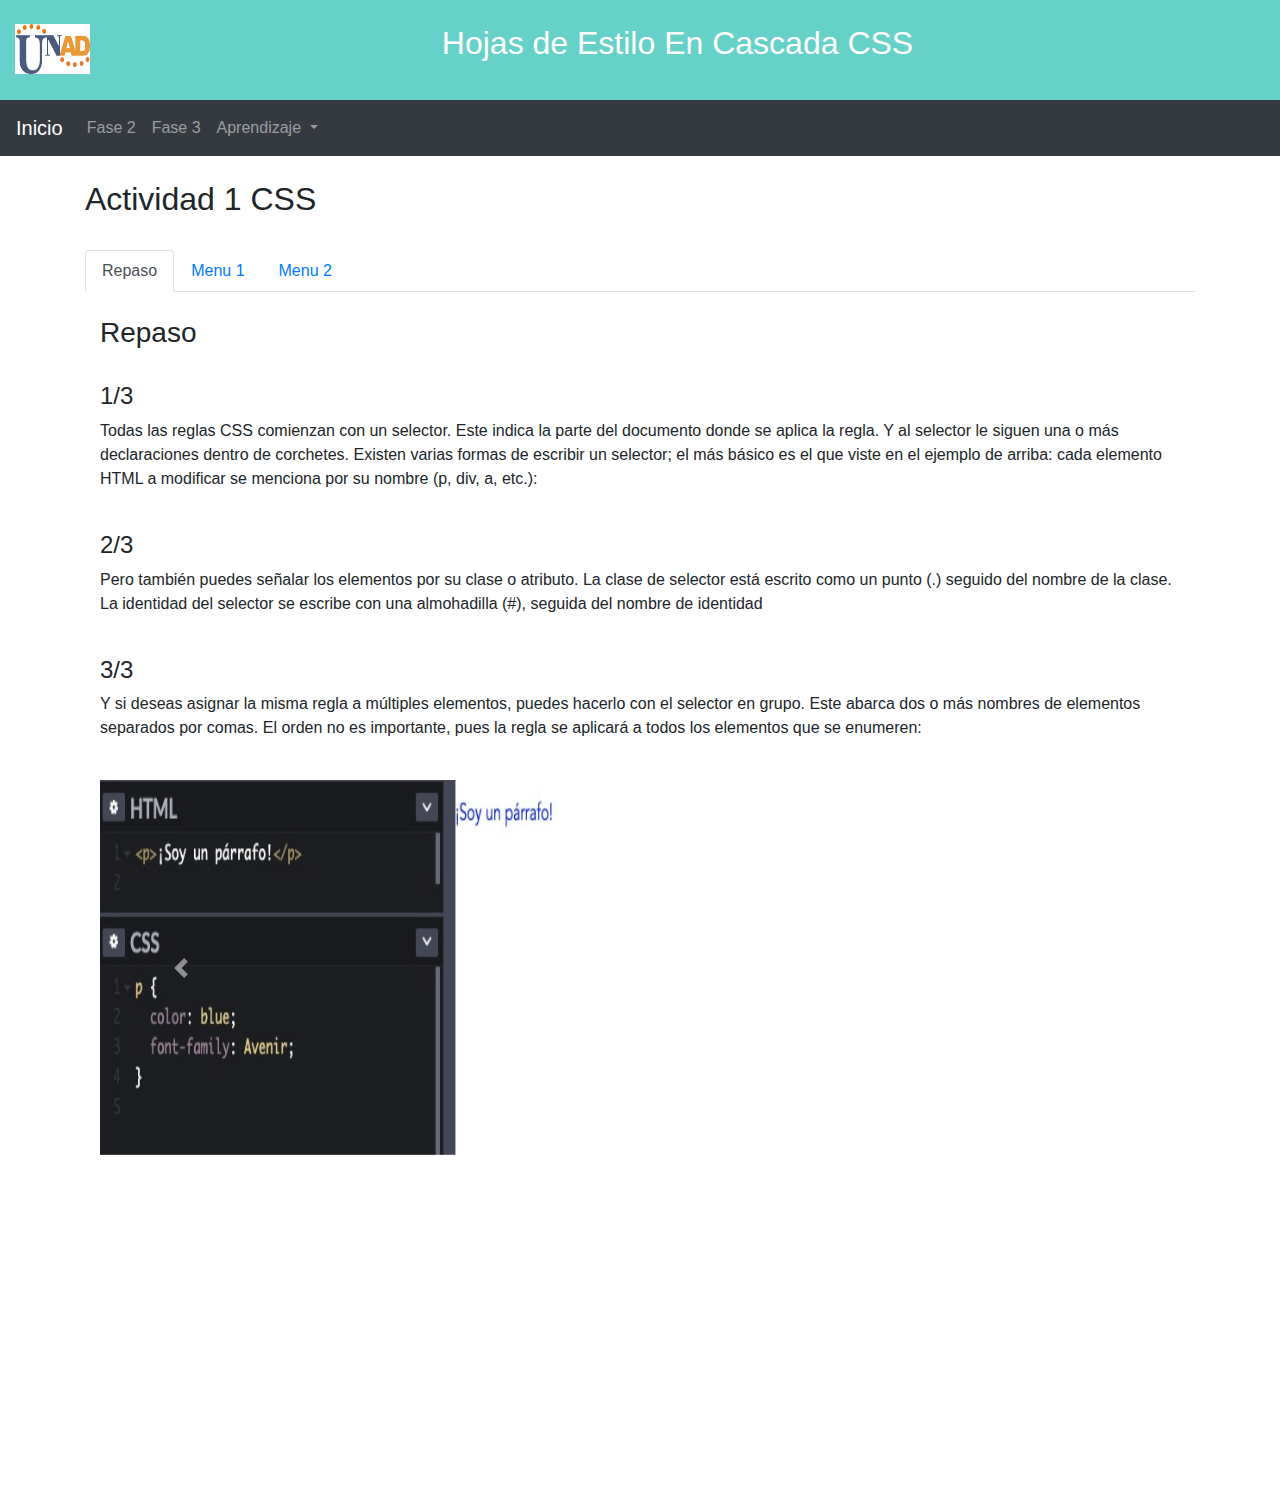
<file: fase 4/Actividad1.html>
<html lang="en">
<head>
  <title>Actividad 1</title>
  <meta charset="utf-8">
  <meta name="viewport" content="width=device-width, initial-scale=1">
  <link rel="stylesheet" href="https://cdn.jsdelivr.net/npm/bootstrap@4.6.1/dist/css/bootstrap.min.css">
  <script src="https://cdn.jsdelivr.net/npm/jquery@3.6.0/dist/jquery.slim.min.js"></script>
  <script src="https://cdn.jsdelivr.net/npm/popper.js@1.16.1/dist/umd/popper.min.js"></script>
  <script src="https://cdn.jsdelivr.net/npm/bootstrap@4.6.1/dist/js/bootstrap.bundle.min.js"></script>
  <style>
    /* Make the image fully responsive */
    .carousel-inner img {
      width: 50%;
      height: 25%;
    }
    </style>
</head>
<body style="height:1500px">

<div class="container-fluid" style="background-color:#3fc5bacb;color:#fff;height:100px;">
  <br>
  <h2 style="text-align: center;"><img src="../fase 2/images/unad.png" width="75" height="50" style="float: left;"/>Hojas de Estilo En Cascada CSS</h2>
  
</div>

<nav class="navbar navbar-expand-sm bg-dark navbar-dark sticky-top">
    <!-- Brand -->
    <a class="navbar-brand" href="Index.html">Inicio</a>
  
    <!-- Links -->
    <ul class="navbar-nav">
      <li class="nav-item">
        <a class="nav-link" href="../fase 2/design.html">Fase 2</a>
      </li>
      <li class="nav-item">
        <a class="nav-link" href="../fase 3/index.html">Fase 3</a>
      </li>
  
      <!-- Dropdown -->
      <li class="nav-item dropdown">
        <a class="nav-link dropdown-toggle" href="#" id="navbardrop" data-toggle="dropdown">
          Aprendizaje
        </a>
        <div class="dropdown-menu">
          <a class="dropdown-item" href="Actividad1.html">Actividad 1</a>
          <a class="dropdown-item" href="Actividad2.html">Actividad 2</a>
          
        </div>
      </li>
    </ul>
  </nav>

<div class="container-fluid"><br>
    <div class="container">
        <h2>Actividad 1 CSS</h2>
        <br>
        <!-- Nav tabs -->
        <ul class="nav nav-tabs" role="tablist">
          <li class="nav-item">
            <a class="nav-link active" data-toggle="tab" href="#home">Repaso</a>
          </li>
          <li class="nav-item">
            <a class="nav-link" data-toggle="tab" href="#menu1">Menu 1</a>
          </li>
          <li class="nav-item">
            <a class="nav-link" data-toggle="tab" href="#menu2">Menu 2</a>
          </li>
        </ul>
      
        <!-- Tab panes -->
        <div class="tab-content">
          <div id="home" class="container tab-pane active"><br>
            <h3>Repaso</h3>
            <br>
            <h4>1/3</h4>
                <p>Todas las reglas CSS comienzan con un selector. Este indica la parte del documento donde se aplica la regla. 
                    Y al selector le siguen una o más declaraciones dentro de corchetes. Existen varias formas de escribir un selector; 
                    el más básico es el que viste en el ejemplo de arriba: cada elemento HTML a modificar 
                    se menciona por su nombre (p, div, a, etc.):</p>
            <br>
            <h4>2/3</h4>
                <p>Pero también puedes señalar los elementos por su clase o atributo. La clase de selector está escrito como un 
                punto (.) seguido del nombre de la clase. La identidad del selector se escribe con una almohadilla (#), 
                seguida del nombre de identidad</p>
            <br>
            <h4>3/3</h4>
                <p>Y si deseas asignar la misma regla a múltiples elementos, puedes hacerlo con el selector en grupo. 
                Este abarca dos o más nombres de elementos separados por comas. El orden no es importante, 
                pues la regla se aplicará a todos los elementos que se enumeren: </p>
            <br>

            <div id="demo" class="carousel slide" data-ride="carousel">

                <!-- Indicators -->
                <ul class="carousel-indicators">
                  <li data-target="#demo" data-slide-to="0" class="active"></li>
                  <li data-target="#demo" data-slide-to="1"></li>
                  <li data-target="#demo" data-slide-to="2"></li>
                </ul>
                
                <!-- The slideshow -->
                <div class="carousel-inner">
                  <div class="carousel-item active">
                    <img src="../fase 2/images/ejemploselector.jpg" alt="1/3" width="50%" height="25%">
                  </div>
                  <div class="carousel-item">
                    <img src="../fase 2/images/ejemplodecomoescribirselector.jpg" alt="2/3" width="50%" height="25%">
                  </div>
                  <div class="carousel-item">
                    <img src="../fase 2/images/ejemplogrupodeelementos.jpg" alt="3/3" width="50%" height="25%">
                  </div>
                </div>
                
                <!-- Left and right controls -->
                <a class="carousel-control-prev" href="#demo" data-slide="prev">
                  <span class="carousel-control-prev-icon"></span>
                </a>
                <a class="carousel-control-next" href="#demo" data-slide="next">
                  <span class="carousel-control-next-icon"></span>
                </a>
              </div>
            
          </div>
          <div id="menu1" class="container tab-pane fade"><br>
            <h3>Prueba CSS</h3>
            <p>Es solo una prueba de practica</p>
            <iframe src="https://docs.google.com/forms/d/e/1FAIpQLSf3jy1IMDira4hu_aRUrNia6jrnGweJUl-QA65E8E63ABiAdw/viewform?embedded=true" width="90%" height="90%" frameborder="0" marginheight="0" marginwidth="0">Cargando…</iframe>
          </div>
          <div id="menu2" class="container tab-pane fade"><br>
            <h3>Menu 2</h3>
            <p>Si vas a desarrollar la prueba verdadera, se anexa el link</p>
            
            <a href="https://www.w3schools.com/css/css_quiz.asp" class="btn btn-primary" role="button">
                <span class="spinner-border spinner-border-sm"></span>
                Ir a W3School CSS Quiz
            </a>
                <!-- Button to Open the Modal -->
                <button type="button" class="btn btn-primary" data-toggle="modal" data-target="#myModal">
                  Creditos
                </button>
                 <!-- The Modal -->
                  <div class="modal" id="myModal">
                    <div class="modal-dialog">
                      <div class="modal-content">
                      
                        <!-- Modal Header -->
                        <div class="modal-header">
                          <h4 class="modal-title">Creditos</h4>
                          <button type="button" class="close" data-dismiss="modal">&times;</button>
                        </div>
                        
                        <!-- Modal body -->
                        <div class="modal-body">
                          Autor: Carlos Leon
                          <br>
                          @mail: caleonm@unadvirtual.edu.co
                          <br>
                          Skype: andreslm104
                        </div>
                        
                        <!-- Modal footer -->
                        <div class="modal-footer">
                          <button type="button" class="btn btn-danger" data-dismiss="modal">Cerrar</button>
                        </div>
                        
                      </div>
                    </div>
                  </div>
          </div>
        </div>
      </div>
      
</div>

</body>
</html>
</file>
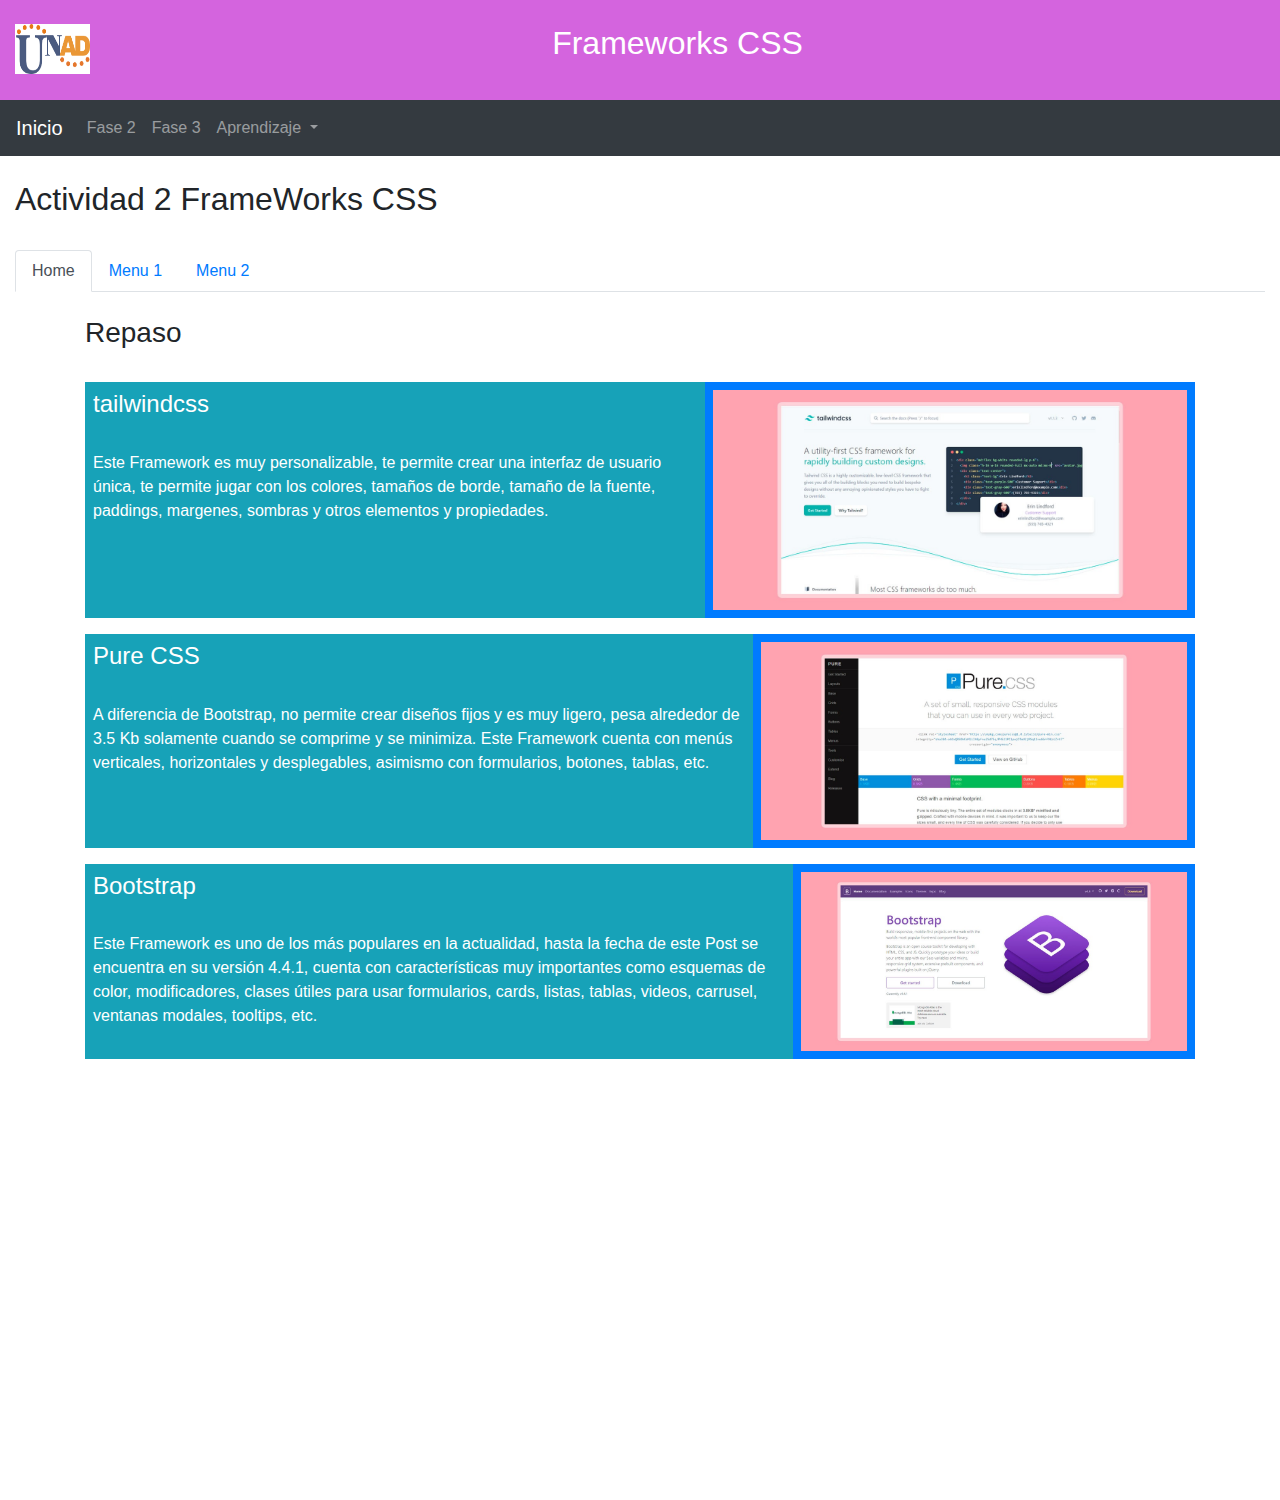
<file: fase 4/Actividad2.html>
<html>
    <head>
        <title>Actividad 2</title>
        <meta charset="utf-8">
        <meta name="viewport" content="width=device-width, initial-scale=1">
        <link rel="stylesheet" href="https://cdn.jsdelivr.net/npm/bootstrap@4.6.1/dist/css/bootstrap.min.css">
        <script src="https://cdn.jsdelivr.net/npm/jquery@3.6.0/dist/jquery.slim.min.js"></script>
        <script src="https://cdn.jsdelivr.net/npm/popper.js@1.16.1/dist/umd/popper.min.js"></script>
        <script src="https://cdn.jsdelivr.net/npm/bootstrap@4.6.1/dist/js/bootstrap.bundle.min.js"></script>
      </head>
      <body style="height:1500px">
      
      <div class="container-fluid" style="background-color:#c93cd6cb;color:#fff;height:100px;">
        <br>
        <h2 style="text-align: center;"><img src="../fase 2/images/unad.png" width="75" height="50" style="float: left;"/>Frameworks CSS</h2>
        
      </div>
      
      <nav class="navbar navbar-expand-sm bg-dark navbar-dark sticky-top">
        <!-- Brand -->
        <a class="navbar-brand" href="Index.html">Inicio</a>
      
        <!-- Links -->
        <ul class="navbar-nav">
          <li class="nav-item">
            <a class="nav-link" href="../fase 2/design.html">Fase 2</a>
          </li>
          <li class="nav-item">
            <a class="nav-link" href="../fase 3/index.html">Fase 3</a>
          </li>
      
          <!-- Dropdown -->
          <li class="nav-item dropdown">
            <a class="nav-link dropdown-toggle" href="#" id="navbardrop" data-toggle="dropdown">
              Aprendizaje
            </a>
            <div class="dropdown-menu">
              <a class="dropdown-item" href="Actividad1.html">Actividad 1</a>
              <a class="dropdown-item" href="Actividad2.html">Actividad 2</a>
              
            </div>
          </li>
        </ul>
      </nav>
      
      <div class="container-fluid"><br>
        <h2>Actividad 2 FrameWorks CSS</h2>
        <br>
        <!-- Nav tabs -->
        <ul class="nav nav-tabs" role="tablist">
          <li class="nav-item">
            <a class="nav-link active" data-toggle="tab" href="#home">Home</a>
          </li>
          <li class="nav-item">
            <a class="nav-link" data-toggle="tab" href="#menu1">Menu 1</a>
          </li>
          <li class="nav-item">
            <a class="nav-link" data-toggle="tab" href="#menu2">Menu 2</a>
          </li>
        </ul>
      
        <!-- Tab panes -->
        <div class="tab-content">
          <div id="home" class="container tab-pane active"><br>
            <h3>Repaso</h3>
            <br>
            <div class="d-flex mb-3">
                <div class="p-2 flex-fill bg-info" style="color: #fff;">
                    <h4>tailwindcss</h4>
                    <br>
                    <p>Este Framework es muy personalizable, te permite crear una interfaz de usuario única, 
                      te permite jugar con los colores, 
                      tamaños de borde, tamaño de la fuente, paddings, margenes, sombras y otros elementos y propiedades.</p>
                </div>
                <div class="p-2 flex-fill bg-primary">
                    <img src="../fase 2/images/tailwindcss.jpg" style="width:100%">
                </div>
                
            </div>
            <div class="d-flex mb-3">
                <div class="p-2 flex-fill bg-info" style="color: #fff;">
                    <h4>Pure CSS</h4>
                    <br>
                    <p>A diferencia de Bootstrap, no permite crear diseños fijos y es 
                      muy ligero, pesa alrededor de 3.5 Kb solamente cuando se comprime y se minimiza. 
                      Este Framework cuenta con 
                      menús verticales, horizontales y desplegables, asimismo con formularios, botones, tablas, etc.</p>
                </div>
                <div class="p-2 flex-fill bg-primary">
                    <img src="../fase 2/images/purecss.jpg" style="width:100%">
                </div>
            </div>
            <div class="d-flex mb-3">
                <div class="p-2 flex-fill bg-info" style="color: #fff;">
                    <h4>Bootstrap</h4>
                        <br>
                        <p>Este Framework es uno de los más populares en la actualidad, 
                          hasta la fecha de este Post se encuentra en su versión 4.4.1, 
                          cuenta con características muy importantes como esquemas de color, modificadores, 
                          clases útiles para usar formularios, cards, listas, tablas, videos, carrusel, ventanas modales, tooltips, etc.</p>
                </div>
                <div class="p-2 flex-fill bg-primary">
                    <img src="../fase 2/images/bootstrap.jpg" style="width:100%">
                </div>
            </div>

          </div>
          <div id="menu1" class="container tab-pane fade"><br>
            <h3>Prueba Framework</h3>
            <br>
            <p>Es solo una prueba de practica</p>
            <iframe src="https://docs.google.com/forms/d/e/1FAIpQLSdKimG4vu4FBtmDIFDWTrNMqryCxrQwP07C0DVMufcMSP7Jkg/viewform?embedded=true" width="90%" height="90%" 
            frameborder="0" marginheight="0" marginwidth="0">Cargando…</iframe>
          </div>
          <div id="menu2" class="container tab-pane fade"><br>
            <h3>Creditos</h3>
              <div class="table-responsive">
                <table class="table table-bordered">
                    <thead>
                      <tr>
                        <th>Estudiante</th>
                        <th>Correo</th>
                        <th>Skype</th>
                      </tr>
                    </thead>
                    <tbody>
                      <tr>
                        <td>Carlos Leon</td>
                        <td>caleonm@unadvirtual.edu.co</td>
                        <td>andreslm104</td>
                      </tr>
                    </tbody>
                </table>
              </div>
          </div>
        </div>
      </div>
      
      </body>
</html>
</file>
<file: fase 3/css/style.css>
body {
    font-family: Arial, Helvetica, sans-serif;
    padding-top: 20px;
    margin: 0;
    background: #070707;
  }
  
  .grid-1 {
    display: grid;
    width: 100%;
    max-width: 1370px;
    margin: 0 auto;
    
    grid-template-columns: repeat(3, 1fr);
    grid-template-rows: 80px auto 80px;
    grid-gap: 10px;
    
    grid-template-areas: "header   header   header"
                         "main     main     sidebar"
                         "footer   footer   footer";
  }
  
  /* items */
  
  .grid-1 div {
    color: white;
    font-size: 18px;
    padding: 18px;
    }
  
  /* specific item styles */
  
  .item-1 {
    text-align: center;
    background: #b03532;
    grid-area: header;
  }
  .item-2 {
    background: #33a8a5;
    grid-area: main;
    
    display: grid;
    
    grid-template-columns: 1fr 25%;
    grid-template-rows: auto auto;
    grid-gap: 20px;
    
    grid-template-areas: "header header"
                         "article sidebar";
    
  }
  .item-3 {
    background: #30997a;
    grid-area: sidebar;
  }
  .item-4 {
    background: #6a478f;
    grid-area: footer;
  }
  .item-5 {
    background: #da6f2b;
    grid-area: header;
  }
  .item-6 {
    background: #3d8bb1;
    grid-area: article;
  }
  .item-7 {
    background: #e03f3f;
    grid-area: sidebar;
  }
  .main {
   padding: initial;
    width: 130%;
    background: #3d8bb1;
  }
/*basics functions*/

.title {
  text-align: center;
  margin: 1px;
}
.responsive {
  width: 100%;
  height: auto;
  padding: 5px;
}
/* Create two equal columns that floats next to each other */
.column-2 {
  float: left;
  width: 44%;
  padding: 5px;
  height: 300px; /* Should be removed. Only for demonstration */
}

/* Clear floats after the columns */
.row-1:after {
  content: "";
  display: table;
  clear: both;
}

/* Responsive layout - makes the two columns stack on top of each other instead of next to each other */
@media screen and (max-width: 600px) {
  .column-2 {
    width: 100%;
  }
}
/* Gallerie */

.row {
  margin: 8px -14px;
}

/* Add padding BETWEEN each column */
.row,
.row > .column {
  padding: 8px;
}

/* Create three equal columns that floats next to each other */
.column {
  float: left;
  width: 40%;
  display: none; /* Hide all elements by default */
}

/* Clear floats after rows */ 
.row:after {
  content: "";
  display: table;
  clear: both;
}

/* Content */
.content {
  background-color: gray;
  padding: 5px;
}

/* The "show" class is added to the filtered elements */
.show {
  display: block;
}

/* Style the buttons */
.btn {
  border: none;
  outline: none;
  padding: 12px 16px;
  background-color: white;
  cursor: pointer;
}

.btn:hover {
  background-color: #ddd;
}

.btn.active {
  background-color: #666;
  color: white;
}
/*horizontal navigation*/
* {
    margin:0px;
    padding:0px;
}

#header {
    margin:auto;
    width:100%;
    font-family:Arial, Helvetica, sans-serif;
}

ul, ol {
    list-style:none;
}

.nav {
    width:100%; /*Le establecemos un ancho*/
    margin:0 auto; /*Centramos automaticamente*/
}

.nav > li {
    float:left;
}

.nav li a {
    background-color:#000;
    color:#fff;
    text-decoration:none;
    padding:10px 12px;
    display:block;
}

.nav li a:hover {
    background-color:#434343;
}

.nav li ul {
    display:none;
    position:absolute;
    min-width:140px;
}

.nav li:hover > ul {
    display:block;
}

.nav li ul li {
    position:relative;
}

.nav li ul li ul {
    right:-140px;
    top:0px;
}
/*SlideShow*/
.mySlides {display: none}
img {vertical-align: middle;}

/* Slideshow container */
.slideshow-container {
  max-width: 1000px;
  position: relative;
  margin: auto;
}

/* Next & previous buttons */
.prev, .next {
  cursor: pointer;
  position: absolute;
  top: 50%;
  width: auto;
  padding: 16px;
  margin-top: -22px;
  color: white;
  font-weight: bold;
  font-size: 18px;
  transition: 0.6s ease;
  border-radius: 0 3px 3px 0;
  user-select: none;
}

/* Position the "next button" to the right */
.next {
  right: 0;
  border-radius: 3px 0 0 3px;
}

/* On hover, add a black background color with a little bit see-through */
.prev:hover, .next:hover {
  background-color: rgba(0,0,0,0.8);
}

/* Caption text */
.text {
  color: white;
  font-size: 15px;
  padding: 8px 12px;
  position: absolute;
  bottom: 8px;
  width: 100%;
  text-align: center;
}

/* Number text (1/3 etc) */
.numbertext {
  color: #f2f2f2;
  font-size: 12px;
  padding: 8px 12px;
  position: absolute;
  top: 0;
}

/* The dots/bullets/indicators */
.dot {
  cursor: pointer;
  height: 15px;
  width: 15px;
  margin: 0 2px;
  background-color: #bbb;
  border-radius: 50%;
  display: inline-block;
  transition: background-color 0.6s ease;
}

.active, .dot:hover {
  background-color: black;
}

/* Fading animation */
.fade {
  animation-name: fade;
  animation-duration: 0.5s;
}

@keyframes fade {
  from {opacity: .4} 
  to {opacity: 1}
}

/* On smaller screens, decrease text size */
@media only screen and (max-width: 300px) {
  .prev, .next,.text {font-size: 11px}
}
/*Timeline*/
.programa li {
  clear: both;
  overflow: hidden;
  margin-bottom: 3rem;
  padding-left: 0.3rem;
  position: relative;
}
.hora {
  float: left;
  width: 10%;
  text-align: right;
  color: black;
  font-family: Poppins, sans-serif;
  font-size: 0.8rem;
  font-weight: 18%;
  line-height: 1.4rem;
  margin-right: 3rem;
}
.titulo {
  float: left;
  color: whitesmoke;
  font-family: Poppins, sans-serif;
  font-size: 0.8rem;
  font-weight: 18%;
  line-height: 1.4rem;
}
</file>
